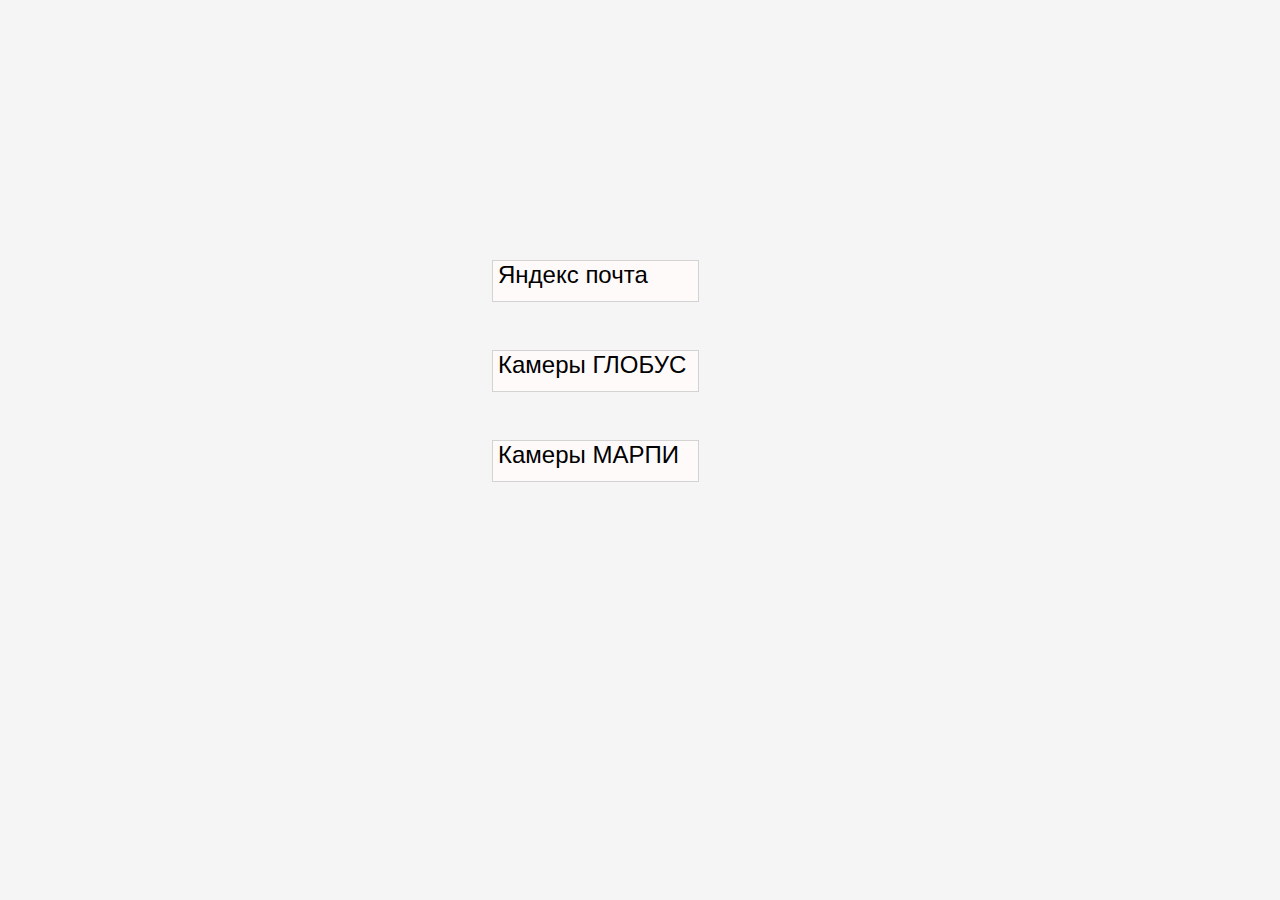
<file: __index.html>
<!DOCTYPE html>
<html>
 <head>
  <meta charset="utf-8">
  <title>marpi.ru</title>
  <style>
  a {
    color: #000000; /* Цвет обычной ссылки */ 
    text-decoration: none; /* Убираем подчеркивание у ссылок */
   }
   a:visited {
    color: #000000; /* Цвет посещённой ссылки */
   } 
   a:hover {
    color: #000000; /* Цвет ссылки при наведении на нее курсора мыши */  
    text-decoration: underline; /* Добавляем подчеркивание */
   }
   .center {
	   border: solid 1px #D3D3D3;
	   padding-left: 5px;
   background: #FFFAFA;
   font-family: Lucida Grande,Lucida Sans Unicode,Lucida Sans,Geneva,Verdana,sans-serif;  
   font-size: 24px;
    top: 50%; /* Отступ в процентах от верхнего края окна */
  left: 40%; /* Отступ в процентах от левого края окна */
  width: 200px; /* Ширина блока */
  height: 40px; /* Высота блока */
  position: absolute; /* Абсолютное позиционирование блока */
  margin-top: -100px; /* Отрицательный отступ от верхнего края страницы, должен равняться половине высоты блока со знаком минус */
  margin-left: -20px; /* Отрицательный отступ от левого края страницы, должен равняться половине высоты блока со знаком минус */
   }
       .ya {
	   	   border: solid 1px #D3D3D3;
		   	   padding-left: 5px;
   background: #FFFAFA;
   font-family: Lucida Grande,Lucida Sans Unicode,Lucida Sans,Geneva,Verdana,sans-serif;  
   font-size: 24px;
    top: 40%; /* Отступ в процентах от верхнего края окна */
  left: 40%; /* Отступ в процентах от левого края окна */
  width: 200px; /* Ширина блока */
  height: 40px; /* Высота блока */
  position: absolute; /* Абсолютное позиционирование блока */
  margin-top: -100px; /* Отрицательный отступ от верхнего края страницы, должен равняться половине высоты блока со знаком минус */
  margin-left: -20px; /* Отрицательный отступ от левого края страницы, должен равняться половине высоты блока со знаком минус */
   }
          .mpi {
	   border: solid 1px #D3D3D3;
	   	   padding-left: 5px;
   background: #FFFAFA;
   font-family: Lucida Grande,Lucida Sans Unicode,Lucida Sans,Geneva,Verdana,sans-serif;  
   font-size: 24px;
    top: 60%; /* Отступ в процентах от верхнего края окна */
  left: 40%; /* Отступ в процентах от левого края окна */
  width: 200px; /* Ширина блока */
  height: 40px; /* Высота блока */
  position: absolute; /* Абсолютное позиционирование блока */
  margin-top: -100px; /* Отрицательный отступ от верхнего края страницы, должен равняться половине высоты блока со знаком минус */
  margin-left: -20px; /* Отрицательный отступ от левого края страницы, должен равняться половине высоты блока со знаком минус */
   }
  </style>
 </head>
 <body bgcolor="#F5F5F5">
  <div class="center">
   <a href="http://78.36.2.34:81">Камеры ГЛОБУС</a>
  </div>
   <div class="ya">
   <a href="https://mail.yandex.ru/?pdd_domain=marpi.ru">Яндекс почта</a>
  </div>
  </div>
   <div class="mpi">
   <a href="http://78.36.1.194:81">Камеры МАРПИ</a>
  </div>
 </body>
</html>
</file>
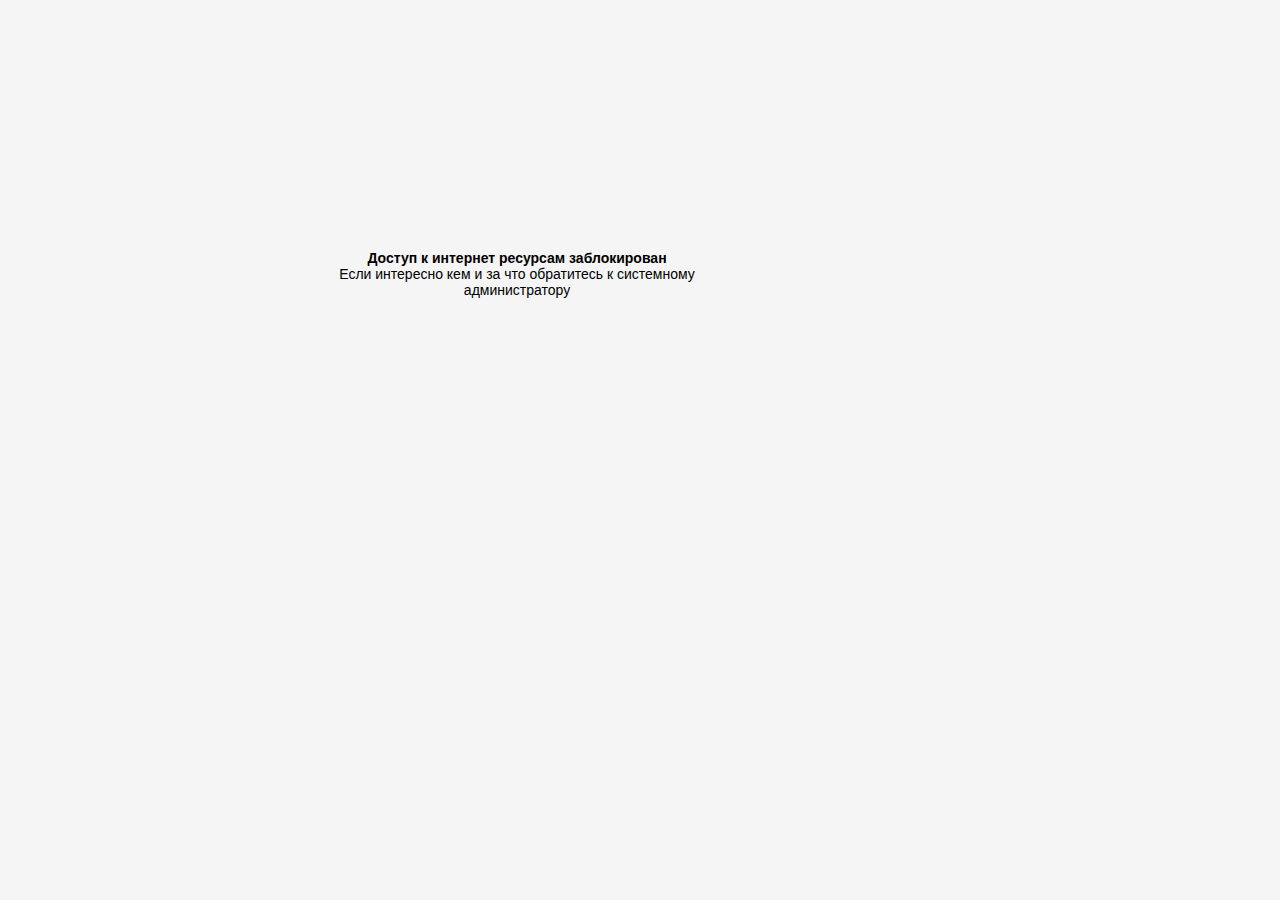
<file: block.html>
<!DOCTYPE html>
<html>
 <head>
  <meta charset="utf-8">
  <title>интернет кончился</title>
  <style>
   .center {
	   
	   padding-left: 5px;
   font-family: Lucida Grande,Lucida Sans Unicode,Lucida Sans,Geneva,Verdana,sans-serif;  
   font-size: 14px;
    top: 50%; /* Отступ в процентах от верхнего края окна */
  left: 40%; /* Отступ в процентах от левого края окна */
  width: 400px; /* Ширина блока */
  height: 400px; /* Высота блока */
  position: absolute; /* Абсолютное позиционирование блока */
  margin-top: -200px; /* Отрицательный отступ от верхнего края страницы, должен равняться половине высоты блока со знаком минус */
  margin-left: -200px; /* Отрицательный отступ от левого края страницы, должен равняться половине высоты блока со знаком минус */
   }
  </style>
 </head>
 <body bgcolor="#F5F5F5">
  <div class="center">
   <center><b>Доступ к интернет ресурсам заблокирован</b><br>
   Если интересно кем и за что обратитесь к системному администратору<br></center>
  </div>
 </body>
</html>
</file>
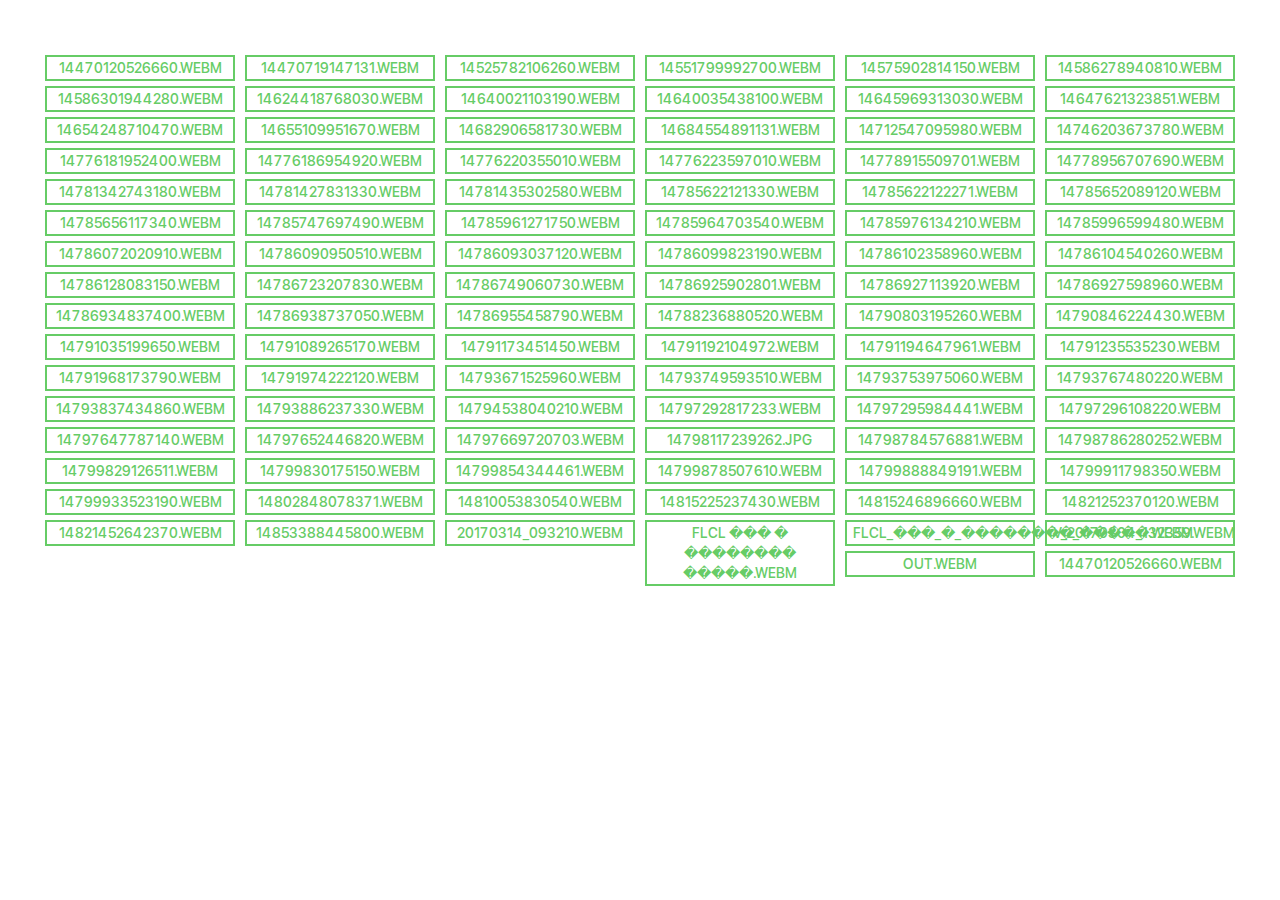
<file: dip.html>
<!DOCTYPE html>
<html lang="ru">
  <head>
    <meta charset="utf-8">
    <meta http-equiv="X-UA-Compatible" content="IE=edge">
    <meta name="viewport" content="width=device-width, initial-scale=1">
    <!-- The above 3 meta tags *must* come first in the head; any other head content must come *after* these tags -->
    <title>WebM-�� </title>

    <!-- Bootstrap -->
    <link href="css/bootstrap.min.css" rel="stylesheet">
    <link rel="stylesheet" href="css/style.css">
    <link rel="stylesheet" href="css/font-awesome.min.css">

    <!-- HTML5 shim and Respond.js for IE8 support of HTML5 elements and media queries -->
    <!-- WARNING: Respond.js doesn't work if you view the page via file:// -->
    <!--[if lt IE 9]>
      <script src="https://oss.maxcdn.com/html5shiv/3.7.2/html5shiv.min.js"></script>
      <script src="https://oss.maxcdn.com/respond/1.4.2/respond.min.js"></script>
    <![endif]-->
  </head>
  <body>

   <section id="main">
    <div class="container">

      <div class="row main_buttons">
      <div class="row">


			
			        	 <div class="col-md-2">
							<div class="row">
			        			<a href="#get_14470120526660.webm"><button id="cam3">14470120526660.webm</button></a>
			       			 </div>
			        	</div>
			        	
			        	 <div class="col-md-2">
							<div class="row">
			        			<a href="#get_14470719147131.webm"><button id="cam3">14470719147131.webm</button></a>
			       			 </div>
			        	</div>
			        	
			        	 <div class="col-md-2">
							<div class="row">
			        			<a href="#get_14525782106260.webm"><button id="cam3">14525782106260.webm</button></a>
			       			 </div>
			        	</div>
			        	
			        	 <div class="col-md-2">
							<div class="row">
			        			<a href="#get_14551799992700.webm"><button id="cam3">14551799992700.webm</button></a>
			       			 </div>
			        	</div>
			        	
			        	 <div class="col-md-2">
							<div class="row">
			        			<a href="#get_14575902814150.webm"><button id="cam3">14575902814150.webm</button></a>
			       			 </div>
			        	</div>
			        	
			        	 <div class="col-md-2">
							<div class="row">
			        			<a href="#get_14586278940810.webm"><button id="cam3">14586278940810.webm</button></a>
			       			 </div>
			        	</div>
			        	
			        	 <div class="col-md-2">
							<div class="row">
			        			<a href="#get_14586301944280.webm"><button id="cam3">14586301944280.webm</button></a>
			       			 </div>
			        	</div>
			        	
			        	 <div class="col-md-2">
							<div class="row">
			        			<a href="#get_14624418768030.webm"><button id="cam3">14624418768030.webm</button></a>
			       			 </div>
			        	</div>
			        	
			        	 <div class="col-md-2">
							<div class="row">
			        			<a href="#get_14640021103190.webm"><button id="cam3">14640021103190.webm</button></a>
			       			 </div>
			        	</div>
			        	
			        	 <div class="col-md-2">
							<div class="row">
			        			<a href="#get_14640035438100.webm"><button id="cam3">14640035438100.webm</button></a>
			       			 </div>
			        	</div>
			        	
			        	 <div class="col-md-2">
							<div class="row">
			        			<a href="#get_14645969313030.webm"><button id="cam3">14645969313030.webm</button></a>
			       			 </div>
			        	</div>
			        	
			        	 <div class="col-md-2">
							<div class="row">
			        			<a href="#get_14647621323851.webm"><button id="cam3">14647621323851.webm</button></a>
			       			 </div>
			        	</div>
			        	
			        	 <div class="col-md-2">
							<div class="row">
			        			<a href="#get_14654248710470.webm"><button id="cam3">14654248710470.webm</button></a>
			       			 </div>
			        	</div>
			        	
			        	 <div class="col-md-2">
							<div class="row">
			        			<a href="#get_14655109951670.webm"><button id="cam3">14655109951670.webm</button></a>
			       			 </div>
			        	</div>
			        	
			        	 <div class="col-md-2">
							<div class="row">
			        			<a href="#get_14682906581730.webm"><button id="cam3">14682906581730.webm</button></a>
			       			 </div>
			        	</div>
			        	
			        	 <div class="col-md-2">
							<div class="row">
			        			<a href="#get_14684554891131.webm"><button id="cam3">14684554891131.webm</button></a>
			       			 </div>
			        	</div>
			        	
			        	 <div class="col-md-2">
							<div class="row">
			        			<a href="#get_14712547095980.webm"><button id="cam3">14712547095980.webm</button></a>
			       			 </div>
			        	</div>
			        	
			        	 <div class="col-md-2">
							<div class="row">
			        			<a href="#get_14746203673780.webm"><button id="cam3">14746203673780.webm</button></a>
			       			 </div>
			        	</div>
			        	
			        	 <div class="col-md-2">
							<div class="row">
			        			<a href="#get_14776181952400.webm"><button id="cam3">14776181952400.webm</button></a>
			       			 </div>
			        	</div>
			        	
			        	 <div class="col-md-2">
							<div class="row">
			        			<a href="#get_14776186954920.webm"><button id="cam3">14776186954920.webm</button></a>
			       			 </div>
			        	</div>
			        	
			        	 <div class="col-md-2">
							<div class="row">
			        			<a href="#get_14776220355010.webm"><button id="cam3">14776220355010.webm</button></a>
			       			 </div>
			        	</div>
			        	
			        	 <div class="col-md-2">
							<div class="row">
			        			<a href="#get_14776223597010.webm"><button id="cam3">14776223597010.webm</button></a>
			       			 </div>
			        	</div>
			        	
			        	 <div class="col-md-2">
							<div class="row">
			        			<a href="#get_14778915509701.webm"><button id="cam3">14778915509701.webm</button></a>
			       			 </div>
			        	</div>
			        	
			        	 <div class="col-md-2">
							<div class="row">
			        			<a href="#get_14778956707690.webm"><button id="cam3">14778956707690.webm</button></a>
			       			 </div>
			        	</div>
			        	
			        	 <div class="col-md-2">
							<div class="row">
			        			<a href="#get_14781342743180.webm"><button id="cam3">14781342743180.webm</button></a>
			       			 </div>
			        	</div>
			        	
			        	 <div class="col-md-2">
							<div class="row">
			        			<a href="#get_14781427831330.webm"><button id="cam3">14781427831330.webm</button></a>
			       			 </div>
			        	</div>
			        	
			        	 <div class="col-md-2">
							<div class="row">
			        			<a href="#get_14781435302580.webm"><button id="cam3">14781435302580.webm</button></a>
			       			 </div>
			        	</div>
			        	
			        	 <div class="col-md-2">
							<div class="row">
			        			<a href="#get_14785622121330.webm"><button id="cam3">14785622121330.webm</button></a>
			       			 </div>
			        	</div>
			        	
			        	 <div class="col-md-2">
							<div class="row">
			        			<a href="#get_14785622122271.webm"><button id="cam3">14785622122271.webm</button></a>
			       			 </div>
			        	</div>
			        	
			        	 <div class="col-md-2">
							<div class="row">
			        			<a href="#get_14785652089120.webm"><button id="cam3">14785652089120.webm</button></a>
			       			 </div>
			        	</div>
			        	
			        	 <div class="col-md-2">
							<div class="row">
			        			<a href="#get_14785656117340.webm"><button id="cam3">14785656117340.webm</button></a>
			       			 </div>
			        	</div>
			        	
			        	 <div class="col-md-2">
							<div class="row">
			        			<a href="#get_14785747697490.webm"><button id="cam3">14785747697490.webm</button></a>
			       			 </div>
			        	</div>
			        	
			        	 <div class="col-md-2">
							<div class="row">
			        			<a href="#get_14785961271750.webm"><button id="cam3">14785961271750.webm</button></a>
			       			 </div>
			        	</div>
			        	
			        	 <div class="col-md-2">
							<div class="row">
			        			<a href="#get_14785964703540.webm"><button id="cam3">14785964703540.webm</button></a>
			       			 </div>
			        	</div>
			        	
			        	 <div class="col-md-2">
							<div class="row">
			        			<a href="#get_14785976134210.webm"><button id="cam3">14785976134210.webm</button></a>
			       			 </div>
			        	</div>
			        	
			        	 <div class="col-md-2">
							<div class="row">
			        			<a href="#get_14785996599480.webm"><button id="cam3">14785996599480.webm</button></a>
			       			 </div>
			        	</div>
			        	
			        	 <div class="col-md-2">
							<div class="row">
			        			<a href="#get_14786072020910.webm"><button id="cam3">14786072020910.webm</button></a>
			       			 </div>
			        	</div>
			        	
			        	 <div class="col-md-2">
							<div class="row">
			        			<a href="#get_14786090950510.webm"><button id="cam3">14786090950510.webm</button></a>
			       			 </div>
			        	</div>
			        	
			        	 <div class="col-md-2">
							<div class="row">
			        			<a href="#get_14786093037120.webm"><button id="cam3">14786093037120.webm</button></a>
			       			 </div>
			        	</div>
			        	
			        	 <div class="col-md-2">
							<div class="row">
			        			<a href="#get_14786099823190.webm"><button id="cam3">14786099823190.webm</button></a>
			       			 </div>
			        	</div>
			        	
			        	 <div class="col-md-2">
							<div class="row">
			        			<a href="#get_14786102358960.webm"><button id="cam3">14786102358960.webm</button></a>
			       			 </div>
			        	</div>
			        	
			        	 <div class="col-md-2">
							<div class="row">
			        			<a href="#get_14786104540260.webm"><button id="cam3">14786104540260.webm</button></a>
			       			 </div>
			        	</div>
			        	
			        	 <div class="col-md-2">
							<div class="row">
			        			<a href="#get_14786128083150.webm"><button id="cam3">14786128083150.webm</button></a>
			       			 </div>
			        	</div>
			        	
			        	 <div class="col-md-2">
							<div class="row">
			        			<a href="#get_14786723207830.webm"><button id="cam3">14786723207830.webm</button></a>
			       			 </div>
			        	</div>
			        	
			        	 <div class="col-md-2">
							<div class="row">
			        			<a href="#get_14786749060730.webm"><button id="cam3">14786749060730.webm</button></a>
			       			 </div>
			        	</div>
			        	
			        	 <div class="col-md-2">
							<div class="row">
			        			<a href="#get_14786925902801.webm"><button id="cam3">14786925902801.webm</button></a>
			       			 </div>
			        	</div>
			        	
			        	 <div class="col-md-2">
							<div class="row">
			        			<a href="#get_14786927113920.webm"><button id="cam3">14786927113920.webm</button></a>
			       			 </div>
			        	</div>
			        	
			        	 <div class="col-md-2">
							<div class="row">
			        			<a href="#get_14786927598960.webm"><button id="cam3">14786927598960.webm</button></a>
			       			 </div>
			        	</div>
			        	
			        	 <div class="col-md-2">
							<div class="row">
			        			<a href="#get_14786934837400.webm"><button id="cam3">14786934837400.webm</button></a>
			       			 </div>
			        	</div>
			        	
			        	 <div class="col-md-2">
							<div class="row">
			        			<a href="#get_14786938737050.webm"><button id="cam3">14786938737050.webm</button></a>
			       			 </div>
			        	</div>
			        	
			        	 <div class="col-md-2">
							<div class="row">
			        			<a href="#get_14786955458790.webm"><button id="cam3">14786955458790.webm</button></a>
			       			 </div>
			        	</div>
			        	
			        	 <div class="col-md-2">
							<div class="row">
			        			<a href="#get_14788236880520.webm"><button id="cam3">14788236880520.webm</button></a>
			       			 </div>
			        	</div>
			        	
			        	 <div class="col-md-2">
							<div class="row">
			        			<a href="#get_14790803195260.webm"><button id="cam3">14790803195260.webm</button></a>
			       			 </div>
			        	</div>
			        	
			        	 <div class="col-md-2">
							<div class="row">
			        			<a href="#get_14790846224430.webm"><button id="cam3">14790846224430.webm</button></a>
			       			 </div>
			        	</div>
			        	
			        	 <div class="col-md-2">
							<div class="row">
			        			<a href="#get_14791035199650.webm"><button id="cam3">14791035199650.webm</button></a>
			       			 </div>
			        	</div>
			        	
			        	 <div class="col-md-2">
							<div class="row">
			        			<a href="#get_14791089265170.webm"><button id="cam3">14791089265170.webm</button></a>
			       			 </div>
			        	</div>
			        	
			        	 <div class="col-md-2">
							<div class="row">
			        			<a href="#get_14791173451450.webm"><button id="cam3">14791173451450.webm</button></a>
			       			 </div>
			        	</div>
			        	
			        	 <div class="col-md-2">
							<div class="row">
			        			<a href="#get_14791192104972.webm"><button id="cam3">14791192104972.webm</button></a>
			       			 </div>
			        	</div>
			        	
			        	 <div class="col-md-2">
							<div class="row">
			        			<a href="#get_14791194647961.webm"><button id="cam3">14791194647961.webm</button></a>
			       			 </div>
			        	</div>
			        	
			        	 <div class="col-md-2">
							<div class="row">
			        			<a href="#get_14791235535230.webm"><button id="cam3">14791235535230.webm</button></a>
			       			 </div>
			        	</div>
			        	
			        	 <div class="col-md-2">
							<div class="row">
			        			<a href="#get_14791968173790.webm"><button id="cam3">14791968173790.webm</button></a>
			       			 </div>
			        	</div>
			        	
			        	 <div class="col-md-2">
							<div class="row">
			        			<a href="#get_14791974222120.webm"><button id="cam3">14791974222120.webm</button></a>
			       			 </div>
			        	</div>
			        	
			        	 <div class="col-md-2">
							<div class="row">
			        			<a href="#get_14793671525960.webm"><button id="cam3">14793671525960.webm</button></a>
			       			 </div>
			        	</div>
			        	
			        	 <div class="col-md-2">
							<div class="row">
			        			<a href="#get_14793749593510.webm"><button id="cam3">14793749593510.webm</button></a>
			       			 </div>
			        	</div>
			        	
			        	 <div class="col-md-2">
							<div class="row">
			        			<a href="#get_14793753975060.webm"><button id="cam3">14793753975060.webm</button></a>
			       			 </div>
			        	</div>
			        	
			        	 <div class="col-md-2">
							<div class="row">
			        			<a href="#get_14793767480220.webm"><button id="cam3">14793767480220.webm</button></a>
			       			 </div>
			        	</div>
			        	
			        	 <div class="col-md-2">
							<div class="row">
			        			<a href="#get_14793837434860.webm"><button id="cam3">14793837434860.webm</button></a>
			       			 </div>
			        	</div>
			        	
			        	 <div class="col-md-2">
							<div class="row">
			        			<a href="#get_14793886237330.webm"><button id="cam3">14793886237330.webm</button></a>
			       			 </div>
			        	</div>
			        	
			        	 <div class="col-md-2">
							<div class="row">
			        			<a href="#get_14794538040210.webm"><button id="cam3">14794538040210.webm</button></a>
			       			 </div>
			        	</div>
			        	
			        	 <div class="col-md-2">
							<div class="row">
			        			<a href="#get_14797292817233.webm"><button id="cam3">14797292817233.webm</button></a>
			       			 </div>
			        	</div>
			        	
			        	 <div class="col-md-2">
							<div class="row">
			        			<a href="#get_14797295984441.webm"><button id="cam3">14797295984441.webm</button></a>
			       			 </div>
			        	</div>
			        	
			        	 <div class="col-md-2">
							<div class="row">
			        			<a href="#get_14797296108220.webm"><button id="cam3">14797296108220.webm</button></a>
			       			 </div>
			        	</div>
			        	
			        	 <div class="col-md-2">
							<div class="row">
			        			<a href="#get_14797647787140.webm"><button id="cam3">14797647787140.webm</button></a>
			       			 </div>
			        	</div>
			        	
			        	 <div class="col-md-2">
							<div class="row">
			        			<a href="#get_14797652446820.webm"><button id="cam3">14797652446820.webm</button></a>
			       			 </div>
			        	</div>
			        	
			        	 <div class="col-md-2">
							<div class="row">
			        			<a href="#get_14797669720703.webm"><button id="cam3">14797669720703.webm</button></a>
			       			 </div>
			        	</div>
			        	
			        	 <div class="col-md-2">
							<div class="row">
			        			<a href="#get_14798117239262.jpg"><button id="cam3">14798117239262.jpg</button></a>
			       			 </div>
			        	</div>
			        	
			        	 <div class="col-md-2">
							<div class="row">
			        			<a href="#get_14798784576881.webm"><button id="cam3">14798784576881.webm</button></a>
			       			 </div>
			        	</div>
			        	
			        	 <div class="col-md-2">
							<div class="row">
			        			<a href="#get_14798786280252.webm"><button id="cam3">14798786280252.webm</button></a>
			       			 </div>
			        	</div>
			        	
			        	 <div class="col-md-2">
							<div class="row">
			        			<a href="#get_14799829126511.webm"><button id="cam3">14799829126511.webm</button></a>
			       			 </div>
			        	</div>
			        	
			        	 <div class="col-md-2">
							<div class="row">
			        			<a href="#get_14799830175150.webm"><button id="cam3">14799830175150.webm</button></a>
			       			 </div>
			        	</div>
			        	
			        	 <div class="col-md-2">
							<div class="row">
			        			<a href="#get_14799854344461.webm"><button id="cam3">14799854344461.webm</button></a>
			       			 </div>
			        	</div>
			        	
			        	 <div class="col-md-2">
							<div class="row">
			        			<a href="#get_14799878507610.webm"><button id="cam3">14799878507610.webm</button></a>
			       			 </div>
			        	</div>
			        	
			        	 <div class="col-md-2">
							<div class="row">
			        			<a href="#get_14799888849191.webm"><button id="cam3">14799888849191.webm</button></a>
			       			 </div>
			        	</div>
			        	
			        	 <div class="col-md-2">
							<div class="row">
			        			<a href="#get_14799911798350.webm"><button id="cam3">14799911798350.webm</button></a>
			       			 </div>
			        	</div>
			        	
			        	 <div class="col-md-2">
							<div class="row">
			        			<a href="#get_14799933523190.webm"><button id="cam3">14799933523190.webm</button></a>
			       			 </div>
			        	</div>
			        	
			        	 <div class="col-md-2">
							<div class="row">
			        			<a href="#get_14802848078371.webm"><button id="cam3">14802848078371.webm</button></a>
			       			 </div>
			        	</div>
			        	
			        	 <div class="col-md-2">
							<div class="row">
			        			<a href="#get_14810053830540.webm"><button id="cam3">14810053830540.webm</button></a>
			       			 </div>
			        	</div>
			        	
			        	 <div class="col-md-2">
							<div class="row">
			        			<a href="#get_14815225237430.webm"><button id="cam3">14815225237430.webm</button></a>
			       			 </div>
			        	</div>
			        	
			        	 <div class="col-md-2">
							<div class="row">
			        			<a href="#get_14815246896660.webm"><button id="cam3">14815246896660.webm</button></a>
			       			 </div>
			        	</div>
			        	
			        	 <div class="col-md-2">
							<div class="row">
			        			<a href="#get_14821252370120.webm"><button id="cam3">14821252370120.webm</button></a>
			       			 </div>
			        	</div>
			        	
			        	 <div class="col-md-2">
							<div class="row">
			        			<a href="#get_14821452642370.webm"><button id="cam3">14821452642370.webm</button></a>
			       			 </div>
			        	</div>
			        	
			        	 <div class="col-md-2">
							<div class="row">
			        			<a href="#get_14853388445800.webm"><button id="cam3">14853388445800.webm</button></a>
			       			 </div>
			        	</div>
			        	
			        	 <div class="col-md-2">
							<div class="row">
			        			<a href="#get_20170314_093210.webm"><button id="cam3">20170314_093210.webm</button></a>
			       			 </div>
			        	</div>
			        	
			        	 <div class="col-md-2">
							<div class="row">
			        			<a href="#get_FLCL ��� � �������� �����.webm"><button id="cam3">FLCL ��� � �������� �����.webm</button></a>
			       			 </div>
			        	</div>
			        	
			        	 <div class="col-md-2">
							<div class="row">
			        			<a href="#get_FLCL_���_�_��������_�����.webm"><button id="cam3">FLCL_���_�_��������_�����.webm</button></a>
			       			 </div>
			        	</div>
			        	
			        	 <div class="col-md-2">
							<div class="row">
			        			<a href="#get_V_20170304_132359.webm"><button id="cam3">V_20170304_132359.webm</button></a>
			       			 </div>
			        	</div>
			        	
			        	 <div class="col-md-2">
							<div class="row">
			        			<a href="#get_out.webm"><button id="cam3">out.webm</button></a>
			       			 </div>
			        	</div>
			        	 

						        	 <div class="col-md-2">
							<div class="row">
			        			<a href="#get_14470120526660.webm"><button id="cam3">14470120526660.webm</button></a>
			       			 </div>
			        	</div>

			        	
      </div>

    </div>
  </section>




			

       <div class="modal fade" id="get_14470120526660.webm" tabindex="-1" role="dialog" aria-labelledby="myModalLabel" aria-hidden="true">
          <div class="modal-dialog modal-sm">
            <div class="modal-content">
              <div class="modal-header">
                <button type="button" class="close" data-dismiss="modal" aria-hidden="true">&times;</button>
              </div>
              <div class="modal-body text-center">
               <div class="row">
                <div class="header_modal">
                 <h4>������� �����c,<br>������ ���� ������</h4>
                </div>                 
               </div>
               <div class="row">
                 <form action="send.php" method="post">
                 <div class="col-xs-12">
                   <input type="text" name="name" required placeholder="���..." class="form-control form-input">
                  </div>
                  <div class="col-xs-12">
                    <input type="text" name="phone" required placeholder="�������..." class="form-control form-input">
                  </div>
                  <div class="col-xs-12">
                     <textarea name="what" placeholder="��� ������..." id="" cols="30" rows="5"></textarea>
                  </div>
                  <div class="col-xs-12"><button type="submit">������ ������</button></div>
                 </form>
               </div>
              </div>
            </div>
          </div>
        </div>
			        	

       <div class="modal fade" id="get_14470719147131.webm" tabindex="-1" role="dialog" aria-labelledby="myModalLabel" aria-hidden="true">
          <div class="modal-dialog modal-sm">
            <div class="modal-content">
              <div class="modal-header">
                <button type="button" class="close" data-dismiss="modal" aria-hidden="true">&times;</button>
              </div>
              <div class="modal-body text-center">
               <div class="row">
                <div class="header_modal">
                 <h4>������� �����c,<br>������ ���� ������</h4>
                </div>                 
               </div>
               <div class="row">
                 <form action="send.php" method="post">
                 <div class="col-xs-12">
                   <input type="text" name="name" required placeholder="���..." class="form-control form-input">
                  </div>
                  <div class="col-xs-12">
                    <input type="text" name="phone" required placeholder="�������..." class="form-control form-input">
                  </div>
                  <div class="col-xs-12">
                     <textarea name="what" placeholder="��� ������..." id="" cols="30" rows="5"></textarea>
                  </div>
                  <div class="col-xs-12"><button type="submit">������ ������</button></div>
                 </form>
               </div>
              </div>
            </div>
          </div>
        </div>
			        	

       <div class="modal fade" id="get_14525782106260.webm" tabindex="-1" role="dialog" aria-labelledby="myModalLabel" aria-hidden="true">
          <div class="modal-dialog modal-sm">
            <div class="modal-content">
              <div class="modal-header">
                <button type="button" class="close" data-dismiss="modal" aria-hidden="true">&times;</button>
              </div>
              <div class="modal-body text-center">
               <div class="row">
                <div class="header_modal">
                 <h4>������� �����c,<br>������ ���� ������</h4>
                </div>                 
               </div>
               <div class="row">
                 <form action="send.php" method="post">
                 <div class="col-xs-12">
                   <input type="text" name="name" required placeholder="���..." class="form-control form-input">
                  </div>
                  <div class="col-xs-12">
                    <input type="text" name="phone" required placeholder="�������..." class="form-control form-input">
                  </div>
                  <div class="col-xs-12">
                     <textarea name="what" placeholder="��� ������..." id="" cols="30" rows="5"></textarea>
                  </div>
                  <div class="col-xs-12"><button type="submit">������ ������</button></div>
                 </form>
               </div>
              </div>
            </div>
          </div>
        </div>
			        	

       <div class="modal fade" id="get_14551799992700.webm" tabindex="-1" role="dialog" aria-labelledby="myModalLabel" aria-hidden="true">
          <div class="modal-dialog modal-sm">
            <div class="modal-content">
              <div class="modal-header">
                <button type="button" class="close" data-dismiss="modal" aria-hidden="true">&times;</button>
              </div>
              <div class="modal-body text-center">
               <div class="row">
                <div class="header_modal">
                 <h4>������� �����c,<br>������ ���� ������</h4>
                </div>                 
               </div>
               <div class="row">
                 <form action="send.php" method="post">
                 <div class="col-xs-12">
                   <input type="text" name="name" required placeholder="���..." class="form-control form-input">
                  </div>
                  <div class="col-xs-12">
                    <input type="text" name="phone" required placeholder="�������..." class="form-control form-input">
                  </div>
                  <div class="col-xs-12">
                     <textarea name="what" placeholder="��� ������..." id="" cols="30" rows="5"></textarea>
                  </div>
                  <div class="col-xs-12"><button type="submit">������ ������</button></div>
                 </form>
               </div>
              </div>
            </div>
          </div>
        </div>
			        	

       <div class="modal fade" id="get_14575902814150.webm" tabindex="-1" role="dialog" aria-labelledby="myModalLabel" aria-hidden="true">
          <div class="modal-dialog modal-sm">
            <div class="modal-content">
              <div class="modal-header">
                <button type="button" class="close" data-dismiss="modal" aria-hidden="true">&times;</button>
              </div>
              <div class="modal-body text-center">
               <div class="row">
                <div class="header_modal">
                 <h4>������� �����c,<br>������ ���� ������</h4>
                </div>                 
               </div>
               <div class="row">
                 <form action="send.php" method="post">
                 <div class="col-xs-12">
                   <input type="text" name="name" required placeholder="���..." class="form-control form-input">
                  </div>
                  <div class="col-xs-12">
                    <input type="text" name="phone" required placeholder="�������..." class="form-control form-input">
                  </div>
                  <div class="col-xs-12">
                     <textarea name="what" placeholder="��� ������..." id="" cols="30" rows="5"></textarea>
                  </div>
                  <div class="col-xs-12"><button type="submit">������ ������</button></div>
                 </form>
               </div>
              </div>
            </div>
          </div>
        </div>
			        	

       <div class="modal fade" id="get_14586278940810.webm" tabindex="-1" role="dialog" aria-labelledby="myModalLabel" aria-hidden="true">
          <div class="modal-dialog modal-sm">
            <div class="modal-content">
              <div class="modal-header">
                <button type="button" class="close" data-dismiss="modal" aria-hidden="true">&times;</button>
              </div>
              <div class="modal-body text-center">
               <div class="row">
                <div class="header_modal">
                 <h4>������� �����c,<br>������ ���� ������</h4>
                </div>                 
               </div>
               <div class="row">
                 <form action="send.php" method="post">
                 <div class="col-xs-12">
                   <input type="text" name="name" required placeholder="���..." class="form-control form-input">
                  </div>
                  <div class="col-xs-12">
                    <input type="text" name="phone" required placeholder="�������..." class="form-control form-input">
                  </div>
                  <div class="col-xs-12">
                     <textarea name="what" placeholder="��� ������..." id="" cols="30" rows="5"></textarea>
                  </div>
                  <div class="col-xs-12"><button type="submit">������ ������</button></div>
                 </form>
               </div>
              </div>
            </div>
          </div>
        </div>
			        	

       <div class="modal fade" id="get_14586301944280.webm" tabindex="-1" role="dialog" aria-labelledby="myModalLabel" aria-hidden="true">
          <div class="modal-dialog modal-sm">
            <div class="modal-content">
              <div class="modal-header">
                <button type="button" class="close" data-dismiss="modal" aria-hidden="true">&times;</button>
              </div>
              <div class="modal-body text-center">
               <div class="row">
                <div class="header_modal">
                 <h4>������� �����c,<br>������ ���� ������</h4>
                </div>                 
               </div>
               <div class="row">
                 <form action="send.php" method="post">
                 <div class="col-xs-12">
                   <input type="text" name="name" required placeholder="���..." class="form-control form-input">
                  </div>
                  <div class="col-xs-12">
                    <input type="text" name="phone" required placeholder="�������..." class="form-control form-input">
                  </div>
                  <div class="col-xs-12">
                     <textarea name="what" placeholder="��� ������..." id="" cols="30" rows="5"></textarea>
                  </div>
                  <div class="col-xs-12"><button type="submit">������ ������</button></div>
                 </form>
               </div>
              </div>
            </div>
          </div>
        </div>
			        	

       <div class="modal fade" id="get_14624418768030.webm" tabindex="-1" role="dialog" aria-labelledby="myModalLabel" aria-hidden="true">
          <div class="modal-dialog modal-sm">
            <div class="modal-content">
              <div class="modal-header">
                <button type="button" class="close" data-dismiss="modal" aria-hidden="true">&times;</button>
              </div>
              <div class="modal-body text-center">
               <div class="row">
                <div class="header_modal">
                 <h4>������� �����c,<br>������ ���� ������</h4>
                </div>                 
               </div>
               <div class="row">
                 <form action="send.php" method="post">
                 <div class="col-xs-12">
                   <input type="text" name="name" required placeholder="���..." class="form-control form-input">
                  </div>
                  <div class="col-xs-12">
                    <input type="text" name="phone" required placeholder="�������..." class="form-control form-input">
                  </div>
                  <div class="col-xs-12">
                     <textarea name="what" placeholder="��� ������..." id="" cols="30" rows="5"></textarea>
                  </div>
                  <div class="col-xs-12"><button type="submit">������ ������</button></div>
                 </form>
               </div>
              </div>
            </div>
          </div>
        </div>
			        	

       <div class="modal fade" id="get_14640021103190.webm" tabindex="-1" role="dialog" aria-labelledby="myModalLabel" aria-hidden="true">
          <div class="modal-dialog modal-sm">
            <div class="modal-content">
              <div class="modal-header">
                <button type="button" class="close" data-dismiss="modal" aria-hidden="true">&times;</button>
              </div>
              <div class="modal-body text-center">
               <div class="row">
                <div class="header_modal">
                 <h4>������� �����c,<br>������ ���� ������</h4>
                </div>                 
               </div>
               <div class="row">
                 <form action="send.php" method="post">
                 <div class="col-xs-12">
                   <input type="text" name="name" required placeholder="���..." class="form-control form-input">
                  </div>
                  <div class="col-xs-12">
                    <input type="text" name="phone" required placeholder="�������..." class="form-control form-input">
                  </div>
                  <div class="col-xs-12">
                     <textarea name="what" placeholder="��� ������..." id="" cols="30" rows="5"></textarea>
                  </div>
                  <div class="col-xs-12"><button type="submit">������ ������</button></div>
                 </form>
               </div>
              </div>
            </div>
          </div>
        </div>
			        	

       <div class="modal fade" id="get_14640035438100.webm" tabindex="-1" role="dialog" aria-labelledby="myModalLabel" aria-hidden="true">
          <div class="modal-dialog modal-sm">
            <div class="modal-content">
              <div class="modal-header">
                <button type="button" class="close" data-dismiss="modal" aria-hidden="true">&times;</button>
              </div>
              <div class="modal-body text-center">
               <div class="row">
                <div class="header_modal">
                 <h4>������� �����c,<br>������ ���� ������</h4>
                </div>                 
               </div>
               <div class="row">
                 <form action="send.php" method="post">
                 <div class="col-xs-12">
                   <input type="text" name="name" required placeholder="���..." class="form-control form-input">
                  </div>
                  <div class="col-xs-12">
                    <input type="text" name="phone" required placeholder="�������..." class="form-control form-input">
                  </div>
                  <div class="col-xs-12">
                     <textarea name="what" placeholder="��� ������..." id="" cols="30" rows="5"></textarea>
                  </div>
                  <div class="col-xs-12"><button type="submit">������ ������</button></div>
                 </form>
               </div>
              </div>
            </div>
          </div>
        </div>
			        	

       <div class="modal fade" id="get_14645969313030.webm" tabindex="-1" role="dialog" aria-labelledby="myModalLabel" aria-hidden="true">
          <div class="modal-dialog modal-sm">
            <div class="modal-content">
              <div class="modal-header">
                <button type="button" class="close" data-dismiss="modal" aria-hidden="true">&times;</button>
              </div>
              <div class="modal-body text-center">
               <div class="row">
                <div class="header_modal">
                 <h4>������� �����c,<br>������ ���� ������</h4>
                </div>                 
               </div>
               <div class="row">
                 <form action="send.php" method="post">
                 <div class="col-xs-12">
                   <input type="text" name="name" required placeholder="���..." class="form-control form-input">
                  </div>
                  <div class="col-xs-12">
                    <input type="text" name="phone" required placeholder="�������..." class="form-control form-input">
                  </div>
                  <div class="col-xs-12">
                     <textarea name="what" placeholder="��� ������..." id="" cols="30" rows="5"></textarea>
                  </div>
                  <div class="col-xs-12"><button type="submit">������ ������</button></div>
                 </form>
               </div>
              </div>
            </div>
          </div>
        </div>
			        	

       <div class="modal fade" id="get_14647621323851.webm" tabindex="-1" role="dialog" aria-labelledby="myModalLabel" aria-hidden="true">
          <div class="modal-dialog modal-sm">
            <div class="modal-content">
              <div class="modal-header">
                <button type="button" class="close" data-dismiss="modal" aria-hidden="true">&times;</button>
              </div>
              <div class="modal-body text-center">
               <div class="row">
                <div class="header_modal">
                 <h4>������� �����c,<br>������ ���� ������</h4>
                </div>                 
               </div>
               <div class="row">
                 <form action="send.php" method="post">
                 <div class="col-xs-12">
                   <input type="text" name="name" required placeholder="���..." class="form-control form-input">
                  </div>
                  <div class="col-xs-12">
                    <input type="text" name="phone" required placeholder="�������..." class="form-control form-input">
                  </div>
                  <div class="col-xs-12">
                     <textarea name="what" placeholder="��� ������..." id="" cols="30" rows="5"></textarea>
                  </div>
                  <div class="col-xs-12"><button type="submit">������ ������</button></div>
                 </form>
               </div>
              </div>
            </div>
          </div>
        </div>
			        	

       <div class="modal fade" id="get_14654248710470.webm" tabindex="-1" role="dialog" aria-labelledby="myModalLabel" aria-hidden="true">
          <div class="modal-dialog modal-sm">
            <div class="modal-content">
              <div class="modal-header">
                <button type="button" class="close" data-dismiss="modal" aria-hidden="true">&times;</button>
              </div>
              <div class="modal-body text-center">
               <div class="row">
                <div class="header_modal">
                 <h4>������� �����c,<br>������ ���� ������</h4>
                </div>                 
               </div>
               <div class="row">
                 <form action="send.php" method="post">
                 <div class="col-xs-12">
                   <input type="text" name="name" required placeholder="���..." class="form-control form-input">
                  </div>
                  <div class="col-xs-12">
                    <input type="text" name="phone" required placeholder="�������..." class="form-control form-input">
                  </div>
                  <div class="col-xs-12">
                     <textarea name="what" placeholder="��� ������..." id="" cols="30" rows="5"></textarea>
                  </div>
                  <div class="col-xs-12"><button type="submit">������ ������</button></div>
                 </form>
               </div>
              </div>
            </div>
          </div>
        </div>
			        	

       <div class="modal fade" id="get_14655109951670.webm" tabindex="-1" role="dialog" aria-labelledby="myModalLabel" aria-hidden="true">
          <div class="modal-dialog modal-sm">
            <div class="modal-content">
              <div class="modal-header">
                <button type="button" class="close" data-dismiss="modal" aria-hidden="true">&times;</button>
              </div>
              <div class="modal-body text-center">
               <div class="row">
                <div class="header_modal">
                 <h4>������� �����c,<br>������ ���� ������</h4>
                </div>                 
               </div>
               <div class="row">
                 <form action="send.php" method="post">
                 <div class="col-xs-12">
                   <input type="text" name="name" required placeholder="���..." class="form-control form-input">
                  </div>
                  <div class="col-xs-12">
                    <input type="text" name="phone" required placeholder="�������..." class="form-control form-input">
                  </div>
                  <div class="col-xs-12">
                     <textarea name="what" placeholder="��� ������..." id="" cols="30" rows="5"></textarea>
                  </div>
                  <div class="col-xs-12"><button type="submit">������ ������</button></div>
                 </form>
               </div>
              </div>
            </div>
          </div>
        </div>
			        	

       <div class="modal fade" id="get_14682906581730.webm" tabindex="-1" role="dialog" aria-labelledby="myModalLabel" aria-hidden="true">
          <div class="modal-dialog modal-sm">
            <div class="modal-content">
              <div class="modal-header">
                <button type="button" class="close" data-dismiss="modal" aria-hidden="true">&times;</button>
              </div>
              <div class="modal-body text-center">
               <div class="row">
                <div class="header_modal">
                 <h4>������� �����c,<br>������ ���� ������</h4>
                </div>                 
               </div>
               <div class="row">
                 <form action="send.php" method="post">
                 <div class="col-xs-12">
                   <input type="text" name="name" required placeholder="���..." class="form-control form-input">
                  </div>
                  <div class="col-xs-12">
                    <input type="text" name="phone" required placeholder="�������..." class="form-control form-input">
                  </div>
                  <div class="col-xs-12">
                     <textarea name="what" placeholder="��� ������..." id="" cols="30" rows="5"></textarea>
                  </div>
                  <div class="col-xs-12"><button type="submit">������ ������</button></div>
                 </form>
               </div>
              </div>
            </div>
          </div>
        </div>
			        	

       <div class="modal fade" id="get_14684554891131.webm" tabindex="-1" role="dialog" aria-labelledby="myModalLabel" aria-hidden="true">
          <div class="modal-dialog modal-sm">
            <div class="modal-content">
              <div class="modal-header">
                <button type="button" class="close" data-dismiss="modal" aria-hidden="true">&times;</button>
              </div>
              <div class="modal-body text-center">
               <div class="row">
                <div class="header_modal">
                 <h4>������� �����c,<br>������ ���� ������</h4>
                </div>                 
               </div>
               <div class="row">
                 <form action="send.php" method="post">
                 <div class="col-xs-12">
                   <input type="text" name="name" required placeholder="���..." class="form-control form-input">
                  </div>
                  <div class="col-xs-12">
                    <input type="text" name="phone" required placeholder="�������..." class="form-control form-input">
                  </div>
                  <div class="col-xs-12">
                     <textarea name="what" placeholder="��� ������..." id="" cols="30" rows="5"></textarea>
                  </div>
                  <div class="col-xs-12"><button type="submit">������ ������</button></div>
                 </form>
               </div>
              </div>
            </div>
          </div>
        </div>
			        	

       <div class="modal fade" id="get_14712547095980.webm" tabindex="-1" role="dialog" aria-labelledby="myModalLabel" aria-hidden="true">
          <div class="modal-dialog modal-sm">
            <div class="modal-content">
              <div class="modal-header">
                <button type="button" class="close" data-dismiss="modal" aria-hidden="true">&times;</button>
              </div>
              <div class="modal-body text-center">
               <div class="row">
                <div class="header_modal">
                 <h4>������� �����c,<br>������ ���� ������</h4>
                </div>                 
               </div>
               <div class="row">
                 <form action="send.php" method="post">
                 <div class="col-xs-12">
                   <input type="text" name="name" required placeholder="���..." class="form-control form-input">
                  </div>
                  <div class="col-xs-12">
                    <input type="text" name="phone" required placeholder="�������..." class="form-control form-input">
                  </div>
                  <div class="col-xs-12">
                     <textarea name="what" placeholder="��� ������..." id="" cols="30" rows="5"></textarea>
                  </div>
                  <div class="col-xs-12"><button type="submit">������ ������</button></div>
                 </form>
               </div>
              </div>
            </div>
          </div>
        </div>
			        	

       <div class="modal fade" id="get_14746203673780.webm" tabindex="-1" role="dialog" aria-labelledby="myModalLabel" aria-hidden="true">
          <div class="modal-dialog modal-sm">
            <div class="modal-content">
              <div class="modal-header">
                <button type="button" class="close" data-dismiss="modal" aria-hidden="true">&times;</button>
              </div>
              <div class="modal-body text-center">
               <div class="row">
                <div class="header_modal">
                 <h4>������� �����c,<br>������ ���� ������</h4>
                </div>                 
               </div>
               <div class="row">
                 <form action="send.php" method="post">
                 <div class="col-xs-12">
                   <input type="text" name="name" required placeholder="���..." class="form-control form-input">
                  </div>
                  <div class="col-xs-12">
                    <input type="text" name="phone" required placeholder="�������..." class="form-control form-input">
                  </div>
                  <div class="col-xs-12">
                     <textarea name="what" placeholder="��� ������..." id="" cols="30" rows="5"></textarea>
                  </div>
                  <div class="col-xs-12"><button type="submit">������ ������</button></div>
                 </form>
               </div>
              </div>
            </div>
          </div>
        </div>
			        	

       <div class="modal fade" id="get_14776181952400.webm" tabindex="-1" role="dialog" aria-labelledby="myModalLabel" aria-hidden="true">
          <div class="modal-dialog modal-sm">
            <div class="modal-content">
              <div class="modal-header">
                <button type="button" class="close" data-dismiss="modal" aria-hidden="true">&times;</button>
              </div>
              <div class="modal-body text-center">
               <div class="row">
                <div class="header_modal">
                 <h4>������� �����c,<br>������ ���� ������</h4>
                </div>                 
               </div>
               <div class="row">
                 <form action="send.php" method="post">
                 <div class="col-xs-12">
                   <input type="text" name="name" required placeholder="���..." class="form-control form-input">
                  </div>
                  <div class="col-xs-12">
                    <input type="text" name="phone" required placeholder="�������..." class="form-control form-input">
                  </div>
                  <div class="col-xs-12">
                     <textarea name="what" placeholder="��� ������..." id="" cols="30" rows="5"></textarea>
                  </div>
                  <div class="col-xs-12"><button type="submit">������ ������</button></div>
                 </form>
               </div>
              </div>
            </div>
          </div>
        </div>
			        	

       <div class="modal fade" id="get_14776186954920.webm" tabindex="-1" role="dialog" aria-labelledby="myModalLabel" aria-hidden="true">
          <div class="modal-dialog modal-sm">
            <div class="modal-content">
              <div class="modal-header">
                <button type="button" class="close" data-dismiss="modal" aria-hidden="true">&times;</button>
              </div>
              <div class="modal-body text-center">
               <div class="row">
                <div class="header_modal">
                 <h4>������� �����c,<br>������ ���� ������</h4>
                </div>                 
               </div>
               <div class="row">
                 <form action="send.php" method="post">
                 <div class="col-xs-12">
                   <input type="text" name="name" required placeholder="���..." class="form-control form-input">
                  </div>
                  <div class="col-xs-12">
                    <input type="text" name="phone" required placeholder="�������..." class="form-control form-input">
                  </div>
                  <div class="col-xs-12">
                     <textarea name="what" placeholder="��� ������..." id="" cols="30" rows="5"></textarea>
                  </div>
                  <div class="col-xs-12"><button type="submit">������ ������</button></div>
                 </form>
               </div>
              </div>
            </div>
          </div>
        </div>
			        	

       <div class="modal fade" id="get_14776220355010.webm" tabindex="-1" role="dialog" aria-labelledby="myModalLabel" aria-hidden="true">
          <div class="modal-dialog modal-sm">
            <div class="modal-content">
              <div class="modal-header">
                <button type="button" class="close" data-dismiss="modal" aria-hidden="true">&times;</button>
              </div>
              <div class="modal-body text-center">
               <div class="row">
                <div class="header_modal">
                 <h4>������� �����c,<br>������ ���� ������</h4>
                </div>                 
               </div>
               <div class="row">
                 <form action="send.php" method="post">
                 <div class="col-xs-12">
                   <input type="text" name="name" required placeholder="���..." class="form-control form-input">
                  </div>
                  <div class="col-xs-12">
                    <input type="text" name="phone" required placeholder="�������..." class="form-control form-input">
                  </div>
                  <div class="col-xs-12">
                     <textarea name="what" placeholder="��� ������..." id="" cols="30" rows="5"></textarea>
                  </div>
                  <div class="col-xs-12"><button type="submit">������ ������</button></div>
                 </form>
               </div>
              </div>
            </div>
          </div>
        </div>
			        	

       <div class="modal fade" id="get_14776223597010.webm" tabindex="-1" role="dialog" aria-labelledby="myModalLabel" aria-hidden="true">
          <div class="modal-dialog modal-sm">
            <div class="modal-content">
              <div class="modal-header">
                <button type="button" class="close" data-dismiss="modal" aria-hidden="true">&times;</button>
              </div>
              <div class="modal-body text-center">
               <div class="row">
                <div class="header_modal">
                 <h4>������� �����c,<br>������ ���� ������</h4>
                </div>                 
               </div>
               <div class="row">
                 <form action="send.php" method="post">
                 <div class="col-xs-12">
                   <input type="text" name="name" required placeholder="���..." class="form-control form-input">
                  </div>
                  <div class="col-xs-12">
                    <input type="text" name="phone" required placeholder="�������..." class="form-control form-input">
                  </div>
                  <div class="col-xs-12">
                     <textarea name="what" placeholder="��� ������..." id="" cols="30" rows="5"></textarea>
                  </div>
                  <div class="col-xs-12"><button type="submit">������ ������</button></div>
                 </form>
               </div>
              </div>
            </div>
          </div>
        </div>
			        	

       <div class="modal fade" id="get_14778915509701.webm" tabindex="-1" role="dialog" aria-labelledby="myModalLabel" aria-hidden="true">
          <div class="modal-dialog modal-sm">
            <div class="modal-content">
              <div class="modal-header">
                <button type="button" class="close" data-dismiss="modal" aria-hidden="true">&times;</button>
              </div>
              <div class="modal-body text-center">
               <div class="row">
                <div class="header_modal">
                 <h4>������� �����c,<br>������ ���� ������</h4>
                </div>                 
               </div>
               <div class="row">
                 <form action="send.php" method="post">
                 <div class="col-xs-12">
                   <input type="text" name="name" required placeholder="���..." class="form-control form-input">
                  </div>
                  <div class="col-xs-12">
                    <input type="text" name="phone" required placeholder="�������..." class="form-control form-input">
                  </div>
                  <div class="col-xs-12">
                     <textarea name="what" placeholder="��� ������..." id="" cols="30" rows="5"></textarea>
                  </div>
                  <div class="col-xs-12"><button type="submit">������ ������</button></div>
                 </form>
               </div>
              </div>
            </div>
          </div>
        </div>
			        	

       <div class="modal fade" id="get_14778956707690.webm" tabindex="-1" role="dialog" aria-labelledby="myModalLabel" aria-hidden="true">
          <div class="modal-dialog modal-sm">
            <div class="modal-content">
              <div class="modal-header">
                <button type="button" class="close" data-dismiss="modal" aria-hidden="true">&times;</button>
              </div>
              <div class="modal-body text-center">
               <div class="row">
                <div class="header_modal">
                 <h4>������� �����c,<br>������ ���� ������</h4>
                </div>                 
               </div>
               <div class="row">
                 <form action="send.php" method="post">
                 <div class="col-xs-12">
                   <input type="text" name="name" required placeholder="���..." class="form-control form-input">
                  </div>
                  <div class="col-xs-12">
                    <input type="text" name="phone" required placeholder="�������..." class="form-control form-input">
                  </div>
                  <div class="col-xs-12">
                     <textarea name="what" placeholder="��� ������..." id="" cols="30" rows="5"></textarea>
                  </div>
                  <div class="col-xs-12"><button type="submit">������ ������</button></div>
                 </form>
               </div>
              </div>
            </div>
          </div>
        </div>
			        	

       <div class="modal fade" id="get_14781342743180.webm" tabindex="-1" role="dialog" aria-labelledby="myModalLabel" aria-hidden="true">
          <div class="modal-dialog modal-sm">
            <div class="modal-content">
              <div class="modal-header">
                <button type="button" class="close" data-dismiss="modal" aria-hidden="true">&times;</button>
              </div>
              <div class="modal-body text-center">
               <div class="row">
                <div class="header_modal">
                 <h4>������� �����c,<br>������ ���� ������</h4>
                </div>                 
               </div>
               <div class="row">
                 <form action="send.php" method="post">
                 <div class="col-xs-12">
                   <input type="text" name="name" required placeholder="���..." class="form-control form-input">
                  </div>
                  <div class="col-xs-12">
                    <input type="text" name="phone" required placeholder="�������..." class="form-control form-input">
                  </div>
                  <div class="col-xs-12">
                     <textarea name="what" placeholder="��� ������..." id="" cols="30" rows="5"></textarea>
                  </div>
                  <div class="col-xs-12"><button type="submit">������ ������</button></div>
                 </form>
               </div>
              </div>
            </div>
          </div>
        </div>
			        	

       <div class="modal fade" id="get_14781427831330.webm" tabindex="-1" role="dialog" aria-labelledby="myModalLabel" aria-hidden="true">
          <div class="modal-dialog modal-sm">
            <div class="modal-content">
              <div class="modal-header">
                <button type="button" class="close" data-dismiss="modal" aria-hidden="true">&times;</button>
              </div>
              <div class="modal-body text-center">
               <div class="row">
                <div class="header_modal">
                 <h4>������� �����c,<br>������ ���� ������</h4>
                </div>                 
               </div>
               <div class="row">
                 <form action="send.php" method="post">
                 <div class="col-xs-12">
                   <input type="text" name="name" required placeholder="���..." class="form-control form-input">
                  </div>
                  <div class="col-xs-12">
                    <input type="text" name="phone" required placeholder="�������..." class="form-control form-input">
                  </div>
                  <div class="col-xs-12">
                     <textarea name="what" placeholder="��� ������..." id="" cols="30" rows="5"></textarea>
                  </div>
                  <div class="col-xs-12"><button type="submit">������ ������</button></div>
                 </form>
               </div>
              </div>
            </div>
          </div>
        </div>
			        	

       <div class="modal fade" id="get_14781435302580.webm" tabindex="-1" role="dialog" aria-labelledby="myModalLabel" aria-hidden="true">
          <div class="modal-dialog modal-sm">
            <div class="modal-content">
              <div class="modal-header">
                <button type="button" class="close" data-dismiss="modal" aria-hidden="true">&times;</button>
              </div>
              <div class="modal-body text-center">
               <div class="row">
                <div class="header_modal">
                 <h4>������� �����c,<br>������ ���� ������</h4>
                </div>                 
               </div>
               <div class="row">
                 <form action="send.php" method="post">
                 <div class="col-xs-12">
                   <input type="text" name="name" required placeholder="���..." class="form-control form-input">
                  </div>
                  <div class="col-xs-12">
                    <input type="text" name="phone" required placeholder="�������..." class="form-control form-input">
                  </div>
                  <div class="col-xs-12">
                     <textarea name="what" placeholder="��� ������..." id="" cols="30" rows="5"></textarea>
                  </div>
                  <div class="col-xs-12"><button type="submit">������ ������</button></div>
                 </form>
               </div>
              </div>
            </div>
          </div>
        </div>
			        	

       <div class="modal fade" id="get_14785622121330.webm" tabindex="-1" role="dialog" aria-labelledby="myModalLabel" aria-hidden="true">
          <div class="modal-dialog modal-sm">
            <div class="modal-content">
              <div class="modal-header">
                <button type="button" class="close" data-dismiss="modal" aria-hidden="true">&times;</button>
              </div>
              <div class="modal-body text-center">
               <div class="row">
                <div class="header_modal">
                 <h4>������� �����c,<br>������ ���� ������</h4>
                </div>                 
               </div>
               <div class="row">
                 <form action="send.php" method="post">
                 <div class="col-xs-12">
                   <input type="text" name="name" required placeholder="���..." class="form-control form-input">
                  </div>
                  <div class="col-xs-12">
                    <input type="text" name="phone" required placeholder="�������..." class="form-control form-input">
                  </div>
                  <div class="col-xs-12">
                     <textarea name="what" placeholder="��� ������..." id="" cols="30" rows="5"></textarea>
                  </div>
                  <div class="col-xs-12"><button type="submit">������ ������</button></div>
                 </form>
               </div>
              </div>
            </div>
          </div>
        </div>
			        	

       <div class="modal fade" id="get_14785622122271.webm" tabindex="-1" role="dialog" aria-labelledby="myModalLabel" aria-hidden="true">
          <div class="modal-dialog modal-sm">
            <div class="modal-content">
              <div class="modal-header">
                <button type="button" class="close" data-dismiss="modal" aria-hidden="true">&times;</button>
              </div>
              <div class="modal-body text-center">
               <div class="row">
                <div class="header_modal">
                 <h4>������� �����c,<br>������ ���� ������</h4>
                </div>                 
               </div>
               <div class="row">
                 <form action="send.php" method="post">
                 <div class="col-xs-12">
                   <input type="text" name="name" required placeholder="���..." class="form-control form-input">
                  </div>
                  <div class="col-xs-12">
                    <input type="text" name="phone" required placeholder="�������..." class="form-control form-input">
                  </div>
                  <div class="col-xs-12">
                     <textarea name="what" placeholder="��� ������..." id="" cols="30" rows="5"></textarea>
                  </div>
                  <div class="col-xs-12"><button type="submit">������ ������</button></div>
                 </form>
               </div>
              </div>
            </div>
          </div>
        </div>
			        	

       <div class="modal fade" id="get_14785652089120.webm" tabindex="-1" role="dialog" aria-labelledby="myModalLabel" aria-hidden="true">
          <div class="modal-dialog modal-sm">
            <div class="modal-content">
              <div class="modal-header">
                <button type="button" class="close" data-dismiss="modal" aria-hidden="true">&times;</button>
              </div>
              <div class="modal-body text-center">
               <div class="row">
                <div class="header_modal">
                 <h4>������� �����c,<br>������ ���� ������</h4>
                </div>                 
               </div>
               <div class="row">
                 <form action="send.php" method="post">
                 <div class="col-xs-12">
                   <input type="text" name="name" required placeholder="���..." class="form-control form-input">
                  </div>
                  <div class="col-xs-12">
                    <input type="text" name="phone" required placeholder="�������..." class="form-control form-input">
                  </div>
                  <div class="col-xs-12">
                     <textarea name="what" placeholder="��� ������..." id="" cols="30" rows="5"></textarea>
                  </div>
                  <div class="col-xs-12"><button type="submit">������ ������</button></div>
                 </form>
               </div>
              </div>
            </div>
          </div>
        </div>
			        	

       <div class="modal fade" id="get_14785656117340.webm" tabindex="-1" role="dialog" aria-labelledby="myModalLabel" aria-hidden="true">
          <div class="modal-dialog modal-sm">
            <div class="modal-content">
              <div class="modal-header">
                <button type="button" class="close" data-dismiss="modal" aria-hidden="true">&times;</button>
              </div>
              <div class="modal-body text-center">
               <div class="row">
                <div class="header_modal">
                 <h4>������� �����c,<br>������ ���� ������</h4>
                </div>                 
               </div>
               <div class="row">
                 <form action="send.php" method="post">
                 <div class="col-xs-12">
                   <input type="text" name="name" required placeholder="���..." class="form-control form-input">
                  </div>
                  <div class="col-xs-12">
                    <input type="text" name="phone" required placeholder="�������..." class="form-control form-input">
                  </div>
                  <div class="col-xs-12">
                     <textarea name="what" placeholder="��� ������..." id="" cols="30" rows="5"></textarea>
                  </div>
                  <div class="col-xs-12"><button type="submit">������ ������</button></div>
                 </form>
               </div>
              </div>
            </div>
          </div>
        </div>
			        	

       <div class="modal fade" id="get_14785747697490.webm" tabindex="-1" role="dialog" aria-labelledby="myModalLabel" aria-hidden="true">
          <div class="modal-dialog modal-sm">
            <div class="modal-content">
              <div class="modal-header">
                <button type="button" class="close" data-dismiss="modal" aria-hidden="true">&times;</button>
              </div>
              <div class="modal-body text-center">
               <div class="row">
                <div class="header_modal">
                 <h4>������� �����c,<br>������ ���� ������</h4>
                </div>                 
               </div>
               <div class="row">
                 <form action="send.php" method="post">
                 <div class="col-xs-12">
                   <input type="text" name="name" required placeholder="���..." class="form-control form-input">
                  </div>
                  <div class="col-xs-12">
                    <input type="text" name="phone" required placeholder="�������..." class="form-control form-input">
                  </div>
                  <div class="col-xs-12">
                     <textarea name="what" placeholder="��� ������..." id="" cols="30" rows="5"></textarea>
                  </div>
                  <div class="col-xs-12"><button type="submit">������ ������</button></div>
                 </form>
               </div>
              </div>
            </div>
          </div>
        </div>
			        	

       <div class="modal fade" id="get_14785961271750.webm" tabindex="-1" role="dialog" aria-labelledby="myModalLabel" aria-hidden="true">
          <div class="modal-dialog modal-sm">
            <div class="modal-content">
              <div class="modal-header">
                <button type="button" class="close" data-dismiss="modal" aria-hidden="true">&times;</button>
              </div>
              <div class="modal-body text-center">
               <div class="row">
                <div class="header_modal">
                 <h4>������� �����c,<br>������ ���� ������</h4>
                </div>                 
               </div>
               <div class="row">
                 <form action="send.php" method="post">
                 <div class="col-xs-12">
                   <input type="text" name="name" required placeholder="���..." class="form-control form-input">
                  </div>
                  <div class="col-xs-12">
                    <input type="text" name="phone" required placeholder="�������..." class="form-control form-input">
                  </div>
                  <div class="col-xs-12">
                     <textarea name="what" placeholder="��� ������..." id="" cols="30" rows="5"></textarea>
                  </div>
                  <div class="col-xs-12"><button type="submit">������ ������</button></div>
                 </form>
               </div>
              </div>
            </div>
          </div>
        </div>
			        	

       <div class="modal fade" id="get_14785964703540.webm" tabindex="-1" role="dialog" aria-labelledby="myModalLabel" aria-hidden="true">
          <div class="modal-dialog modal-sm">
            <div class="modal-content">
              <div class="modal-header">
                <button type="button" class="close" data-dismiss="modal" aria-hidden="true">&times;</button>
              </div>
              <div class="modal-body text-center">
               <div class="row">
                <div class="header_modal">
                 <h4>������� �����c,<br>������ ���� ������</h4>
                </div>                 
               </div>
               <div class="row">
                 <form action="send.php" method="post">
                 <div class="col-xs-12">
                   <input type="text" name="name" required placeholder="���..." class="form-control form-input">
                  </div>
                  <div class="col-xs-12">
                    <input type="text" name="phone" required placeholder="�������..." class="form-control form-input">
                  </div>
                  <div class="col-xs-12">
                     <textarea name="what" placeholder="��� ������..." id="" cols="30" rows="5"></textarea>
                  </div>
                  <div class="col-xs-12"><button type="submit">������ ������</button></div>
                 </form>
               </div>
              </div>
            </div>
          </div>
        </div>
			        	

       <div class="modal fade" id="get_14785976134210.webm" tabindex="-1" role="dialog" aria-labelledby="myModalLabel" aria-hidden="true">
          <div class="modal-dialog modal-sm">
            <div class="modal-content">
              <div class="modal-header">
                <button type="button" class="close" data-dismiss="modal" aria-hidden="true">&times;</button>
              </div>
              <div class="modal-body text-center">
               <div class="row">
                <div class="header_modal">
                 <h4>������� �����c,<br>������ ���� ������</h4>
                </div>                 
               </div>
               <div class="row">
                 <form action="send.php" method="post">
                 <div class="col-xs-12">
                   <input type="text" name="name" required placeholder="���..." class="form-control form-input">
                  </div>
                  <div class="col-xs-12">
                    <input type="text" name="phone" required placeholder="�������..." class="form-control form-input">
                  </div>
                  <div class="col-xs-12">
                     <textarea name="what" placeholder="��� ������..." id="" cols="30" rows="5"></textarea>
                  </div>
                  <div class="col-xs-12"><button type="submit">������ ������</button></div>
                 </form>
               </div>
              </div>
            </div>
          </div>
        </div>
			        	

       <div class="modal fade" id="get_14785996599480.webm" tabindex="-1" role="dialog" aria-labelledby="myModalLabel" aria-hidden="true">
          <div class="modal-dialog modal-sm">
            <div class="modal-content">
              <div class="modal-header">
                <button type="button" class="close" data-dismiss="modal" aria-hidden="true">&times;</button>
              </div>
              <div class="modal-body text-center">
               <div class="row">
                <div class="header_modal">
                 <h4>������� �����c,<br>������ ���� ������</h4>
                </div>                 
               </div>
               <div class="row">
                 <form action="send.php" method="post">
                 <div class="col-xs-12">
                   <input type="text" name="name" required placeholder="���..." class="form-control form-input">
                  </div>
                  <div class="col-xs-12">
                    <input type="text" name="phone" required placeholder="�������..." class="form-control form-input">
                  </div>
                  <div class="col-xs-12">
                     <textarea name="what" placeholder="��� ������..." id="" cols="30" rows="5"></textarea>
                  </div>
                  <div class="col-xs-12"><button type="submit">������ ������</button></div>
                 </form>
               </div>
              </div>
            </div>
          </div>
        </div>
			        	

       <div class="modal fade" id="get_14786072020910.webm" tabindex="-1" role="dialog" aria-labelledby="myModalLabel" aria-hidden="true">
          <div class="modal-dialog modal-sm">
            <div class="modal-content">
              <div class="modal-header">
                <button type="button" class="close" data-dismiss="modal" aria-hidden="true">&times;</button>
              </div>
              <div class="modal-body text-center">
               <div class="row">
                <div class="header_modal">
                 <h4>������� �����c,<br>������ ���� ������</h4>
                </div>                 
               </div>
               <div class="row">
                 <form action="send.php" method="post">
                 <div class="col-xs-12">
                   <input type="text" name="name" required placeholder="���..." class="form-control form-input">
                  </div>
                  <div class="col-xs-12">
                    <input type="text" name="phone" required placeholder="�������..." class="form-control form-input">
                  </div>
                  <div class="col-xs-12">
                     <textarea name="what" placeholder="��� ������..." id="" cols="30" rows="5"></textarea>
                  </div>
                  <div class="col-xs-12"><button type="submit">������ ������</button></div>
                 </form>
               </div>
              </div>
            </div>
          </div>
        </div>
			        	

       <div class="modal fade" id="get_14786090950510.webm" tabindex="-1" role="dialog" aria-labelledby="myModalLabel" aria-hidden="true">
          <div class="modal-dialog modal-sm">
            <div class="modal-content">
              <div class="modal-header">
                <button type="button" class="close" data-dismiss="modal" aria-hidden="true">&times;</button>
              </div>
              <div class="modal-body text-center">
               <div class="row">
                <div class="header_modal">
                 <h4>������� �����c,<br>������ ���� ������</h4>
                </div>                 
               </div>
               <div class="row">
                 <form action="send.php" method="post">
                 <div class="col-xs-12">
                   <input type="text" name="name" required placeholder="���..." class="form-control form-input">
                  </div>
                  <div class="col-xs-12">
                    <input type="text" name="phone" required placeholder="�������..." class="form-control form-input">
                  </div>
                  <div class="col-xs-12">
                     <textarea name="what" placeholder="��� ������..." id="" cols="30" rows="5"></textarea>
                  </div>
                  <div class="col-xs-12"><button type="submit">������ ������</button></div>
                 </form>
               </div>
              </div>
            </div>
          </div>
        </div>
			        	

       <div class="modal fade" id="get_14786093037120.webm" tabindex="-1" role="dialog" aria-labelledby="myModalLabel" aria-hidden="true">
          <div class="modal-dialog modal-sm">
            <div class="modal-content">
              <div class="modal-header">
                <button type="button" class="close" data-dismiss="modal" aria-hidden="true">&times;</button>
              </div>
              <div class="modal-body text-center">
               <div class="row">
                <div class="header_modal">
                 <h4>������� �����c,<br>������ ���� ������</h4>
                </div>                 
               </div>
               <div class="row">
                 <form action="send.php" method="post">
                 <div class="col-xs-12">
                   <input type="text" name="name" required placeholder="���..." class="form-control form-input">
                  </div>
                  <div class="col-xs-12">
                    <input type="text" name="phone" required placeholder="�������..." class="form-control form-input">
                  </div>
                  <div class="col-xs-12">
                     <textarea name="what" placeholder="��� ������..." id="" cols="30" rows="5"></textarea>
                  </div>
                  <div class="col-xs-12"><button type="submit">������ ������</button></div>
                 </form>
               </div>
              </div>
            </div>
          </div>
        </div>
			        	

       <div class="modal fade" id="get_14786099823190.webm" tabindex="-1" role="dialog" aria-labelledby="myModalLabel" aria-hidden="true">
          <div class="modal-dialog modal-sm">
            <div class="modal-content">
              <div class="modal-header">
                <button type="button" class="close" data-dismiss="modal" aria-hidden="true">&times;</button>
              </div>
              <div class="modal-body text-center">
               <div class="row">
                <div class="header_modal">
                 <h4>������� �����c,<br>������ ���� ������</h4>
                </div>                 
               </div>
               <div class="row">
                 <form action="send.php" method="post">
                 <div class="col-xs-12">
                   <input type="text" name="name" required placeholder="���..." class="form-control form-input">
                  </div>
                  <div class="col-xs-12">
                    <input type="text" name="phone" required placeholder="�������..." class="form-control form-input">
                  </div>
                  <div class="col-xs-12">
                     <textarea name="what" placeholder="��� ������..." id="" cols="30" rows="5"></textarea>
                  </div>
                  <div class="col-xs-12"><button type="submit">������ ������</button></div>
                 </form>
               </div>
              </div>
            </div>
          </div>
        </div>
			        	

       <div class="modal fade" id="get_14786102358960.webm" tabindex="-1" role="dialog" aria-labelledby="myModalLabel" aria-hidden="true">
          <div class="modal-dialog modal-sm">
            <div class="modal-content">
              <div class="modal-header">
                <button type="button" class="close" data-dismiss="modal" aria-hidden="true">&times;</button>
              </div>
              <div class="modal-body text-center">
               <div class="row">
                <div class="header_modal">
                 <h4>������� �����c,<br>������ ���� ������</h4>
                </div>                 
               </div>
               <div class="row">
                 <form action="send.php" method="post">
                 <div class="col-xs-12">
                   <input type="text" name="name" required placeholder="���..." class="form-control form-input">
                  </div>
                  <div class="col-xs-12">
                    <input type="text" name="phone" required placeholder="�������..." class="form-control form-input">
                  </div>
                  <div class="col-xs-12">
                     <textarea name="what" placeholder="��� ������..." id="" cols="30" rows="5"></textarea>
                  </div>
                  <div class="col-xs-12"><button type="submit">������ ������</button></div>
                 </form>
               </div>
              </div>
            </div>
          </div>
        </div>
			        	

       <div class="modal fade" id="get_14786104540260.webm" tabindex="-1" role="dialog" aria-labelledby="myModalLabel" aria-hidden="true">
          <div class="modal-dialog modal-sm">
            <div class="modal-content">
              <div class="modal-header">
                <button type="button" class="close" data-dismiss="modal" aria-hidden="true">&times;</button>
              </div>
              <div class="modal-body text-center">
               <div class="row">
                <div class="header_modal">
                 <h4>������� �����c,<br>������ ���� ������</h4>
                </div>                 
               </div>
               <div class="row">
                 <form action="send.php" method="post">
                 <div class="col-xs-12">
                   <input type="text" name="name" required placeholder="���..." class="form-control form-input">
                  </div>
                  <div class="col-xs-12">
                    <input type="text" name="phone" required placeholder="�������..." class="form-control form-input">
                  </div>
                  <div class="col-xs-12">
                     <textarea name="what" placeholder="��� ������..." id="" cols="30" rows="5"></textarea>
                  </div>
                  <div class="col-xs-12"><button type="submit">������ ������</button></div>
                 </form>
               </div>
              </div>
            </div>
          </div>
        </div>
			        	

       <div class="modal fade" id="get_14786128083150.webm" tabindex="-1" role="dialog" aria-labelledby="myModalLabel" aria-hidden="true">
          <div class="modal-dialog modal-sm">
            <div class="modal-content">
              <div class="modal-header">
                <button type="button" class="close" data-dismiss="modal" aria-hidden="true">&times;</button>
              </div>
              <div class="modal-body text-center">
               <div class="row">
                <div class="header_modal">
                 <h4>������� �����c,<br>������ ���� ������</h4>
                </div>                 
               </div>
               <div class="row">
                 <form action="send.php" method="post">
                 <div class="col-xs-12">
                   <input type="text" name="name" required placeholder="���..." class="form-control form-input">
                  </div>
                  <div class="col-xs-12">
                    <input type="text" name="phone" required placeholder="�������..." class="form-control form-input">
                  </div>
                  <div class="col-xs-12">
                     <textarea name="what" placeholder="��� ������..." id="" cols="30" rows="5"></textarea>
                  </div>
                  <div class="col-xs-12"><button type="submit">������ ������</button></div>
                 </form>
               </div>
              </div>
            </div>
          </div>
        </div>
			        	

       <div class="modal fade" id="get_14786723207830.webm" tabindex="-1" role="dialog" aria-labelledby="myModalLabel" aria-hidden="true">
          <div class="modal-dialog modal-sm">
            <div class="modal-content">
              <div class="modal-header">
                <button type="button" class="close" data-dismiss="modal" aria-hidden="true">&times;</button>
              </div>
              <div class="modal-body text-center">
               <div class="row">
                <div class="header_modal">
                 <h4>������� �����c,<br>������ ���� ������</h4>
                </div>                 
               </div>
               <div class="row">
                 <form action="send.php" method="post">
                 <div class="col-xs-12">
                   <input type="text" name="name" required placeholder="���..." class="form-control form-input">
                  </div>
                  <div class="col-xs-12">
                    <input type="text" name="phone" required placeholder="�������..." class="form-control form-input">
                  </div>
                  <div class="col-xs-12">
                     <textarea name="what" placeholder="��� ������..." id="" cols="30" rows="5"></textarea>
                  </div>
                  <div class="col-xs-12"><button type="submit">������ ������</button></div>
                 </form>
               </div>
              </div>
            </div>
          </div>
        </div>
			        	

       <div class="modal fade" id="get_14786749060730.webm" tabindex="-1" role="dialog" aria-labelledby="myModalLabel" aria-hidden="true">
          <div class="modal-dialog modal-sm">
            <div class="modal-content">
              <div class="modal-header">
                <button type="button" class="close" data-dismiss="modal" aria-hidden="true">&times;</button>
              </div>
              <div class="modal-body text-center">
               <div class="row">
                <div class="header_modal">
                 <h4>������� �����c,<br>������ ���� ������</h4>
                </div>                 
               </div>
               <div class="row">
                 <form action="send.php" method="post">
                 <div class="col-xs-12">
                   <input type="text" name="name" required placeholder="���..." class="form-control form-input">
                  </div>
                  <div class="col-xs-12">
                    <input type="text" name="phone" required placeholder="�������..." class="form-control form-input">
                  </div>
                  <div class="col-xs-12">
                     <textarea name="what" placeholder="��� ������..." id="" cols="30" rows="5"></textarea>
                  </div>
                  <div class="col-xs-12"><button type="submit">������ ������</button></div>
                 </form>
               </div>
              </div>
            </div>
          </div>
        </div>
			        	

       <div class="modal fade" id="get_14786925902801.webm" tabindex="-1" role="dialog" aria-labelledby="myModalLabel" aria-hidden="true">
          <div class="modal-dialog modal-sm">
            <div class="modal-content">
              <div class="modal-header">
                <button type="button" class="close" data-dismiss="modal" aria-hidden="true">&times;</button>
              </div>
              <div class="modal-body text-center">
               <div class="row">
                <div class="header_modal">
                 <h4>������� �����c,<br>������ ���� ������</h4>
                </div>                 
               </div>
               <div class="row">
                 <form action="send.php" method="post">
                 <div class="col-xs-12">
                   <input type="text" name="name" required placeholder="���..." class="form-control form-input">
                  </div>
                  <div class="col-xs-12">
                    <input type="text" name="phone" required placeholder="�������..." class="form-control form-input">
                  </div>
                  <div class="col-xs-12">
                     <textarea name="what" placeholder="��� ������..." id="" cols="30" rows="5"></textarea>
                  </div>
                  <div class="col-xs-12"><button type="submit">������ ������</button></div>
                 </form>
               </div>
              </div>
            </div>
          </div>
        </div>
			        	

       <div class="modal fade" id="get_14786927113920.webm" tabindex="-1" role="dialog" aria-labelledby="myModalLabel" aria-hidden="true">
          <div class="modal-dialog modal-sm">
            <div class="modal-content">
              <div class="modal-header">
                <button type="button" class="close" data-dismiss="modal" aria-hidden="true">&times;</button>
              </div>
              <div class="modal-body text-center">
               <div class="row">
                <div class="header_modal">
                 <h4>������� �����c,<br>������ ���� ������</h4>
                </div>                 
               </div>
               <div class="row">
                 <form action="send.php" method="post">
                 <div class="col-xs-12">
                   <input type="text" name="name" required placeholder="���..." class="form-control form-input">
                  </div>
                  <div class="col-xs-12">
                    <input type="text" name="phone" required placeholder="�������..." class="form-control form-input">
                  </div>
                  <div class="col-xs-12">
                     <textarea name="what" placeholder="��� ������..." id="" cols="30" rows="5"></textarea>
                  </div>
                  <div class="col-xs-12"><button type="submit">������ ������</button></div>
                 </form>
               </div>
              </div>
            </div>
          </div>
        </div>
			        	

       <div class="modal fade" id="get_14786927598960.webm" tabindex="-1" role="dialog" aria-labelledby="myModalLabel" aria-hidden="true">
          <div class="modal-dialog modal-sm">
            <div class="modal-content">
              <div class="modal-header">
                <button type="button" class="close" data-dismiss="modal" aria-hidden="true">&times;</button>
              </div>
              <div class="modal-body text-center">
               <div class="row">
                <div class="header_modal">
                 <h4>������� �����c,<br>������ ���� ������</h4>
                </div>                 
               </div>
               <div class="row">
                 <form action="send.php" method="post">
                 <div class="col-xs-12">
                   <input type="text" name="name" required placeholder="���..." class="form-control form-input">
                  </div>
                  <div class="col-xs-12">
                    <input type="text" name="phone" required placeholder="�������..." class="form-control form-input">
                  </div>
                  <div class="col-xs-12">
                     <textarea name="what" placeholder="��� ������..." id="" cols="30" rows="5"></textarea>
                  </div>
                  <div class="col-xs-12"><button type="submit">������ ������</button></div>
                 </form>
               </div>
              </div>
            </div>
          </div>
        </div>
			        	

       <div class="modal fade" id="get_14786934837400.webm" tabindex="-1" role="dialog" aria-labelledby="myModalLabel" aria-hidden="true">
          <div class="modal-dialog modal-sm">
            <div class="modal-content">
              <div class="modal-header">
                <button type="button" class="close" data-dismiss="modal" aria-hidden="true">&times;</button>
              </div>
              <div class="modal-body text-center">
               <div class="row">
                <div class="header_modal">
                 <h4>������� �����c,<br>������ ���� ������</h4>
                </div>                 
               </div>
               <div class="row">
                 <form action="send.php" method="post">
                 <div class="col-xs-12">
                   <input type="text" name="name" required placeholder="���..." class="form-control form-input">
                  </div>
                  <div class="col-xs-12">
                    <input type="text" name="phone" required placeholder="�������..." class="form-control form-input">
                  </div>
                  <div class="col-xs-12">
                     <textarea name="what" placeholder="��� ������..." id="" cols="30" rows="5"></textarea>
                  </div>
                  <div class="col-xs-12"><button type="submit">������ ������</button></div>
                 </form>
               </div>
              </div>
            </div>
          </div>
        </div>
			        	

       <div class="modal fade" id="get_14786938737050.webm" tabindex="-1" role="dialog" aria-labelledby="myModalLabel" aria-hidden="true">
          <div class="modal-dialog modal-sm">
            <div class="modal-content">
              <div class="modal-header">
                <button type="button" class="close" data-dismiss="modal" aria-hidden="true">&times;</button>
              </div>
              <div class="modal-body text-center">
               <div class="row">
                <div class="header_modal">
                 <h4>������� �����c,<br>������ ���� ������</h4>
                </div>                 
               </div>
               <div class="row">
                 <form action="send.php" method="post">
                 <div class="col-xs-12">
                   <input type="text" name="name" required placeholder="���..." class="form-control form-input">
                  </div>
                  <div class="col-xs-12">
                    <input type="text" name="phone" required placeholder="�������..." class="form-control form-input">
                  </div>
                  <div class="col-xs-12">
                     <textarea name="what" placeholder="��� ������..." id="" cols="30" rows="5"></textarea>
                  </div>
                  <div class="col-xs-12"><button type="submit">������ ������</button></div>
                 </form>
               </div>
              </div>
            </div>
          </div>
        </div>
			        	

       <div class="modal fade" id="get_14786955458790.webm" tabindex="-1" role="dialog" aria-labelledby="myModalLabel" aria-hidden="true">
          <div class="modal-dialog modal-sm">
            <div class="modal-content">
              <div class="modal-header">
                <button type="button" class="close" data-dismiss="modal" aria-hidden="true">&times;</button>
              </div>
              <div class="modal-body text-center">
               <div class="row">
                <div class="header_modal">
                 <h4>������� �����c,<br>������ ���� ������</h4>
                </div>                 
               </div>
               <div class="row">
                 <form action="send.php" method="post">
                 <div class="col-xs-12">
                   <input type="text" name="name" required placeholder="���..." class="form-control form-input">
                  </div>
                  <div class="col-xs-12">
                    <input type="text" name="phone" required placeholder="�������..." class="form-control form-input">
                  </div>
                  <div class="col-xs-12">
                     <textarea name="what" placeholder="��� ������..." id="" cols="30" rows="5"></textarea>
                  </div>
                  <div class="col-xs-12"><button type="submit">������ ������</button></div>
                 </form>
               </div>
              </div>
            </div>
          </div>
        </div>
			        	

       <div class="modal fade" id="get_14788236880520.webm" tabindex="-1" role="dialog" aria-labelledby="myModalLabel" aria-hidden="true">
          <div class="modal-dialog modal-sm">
            <div class="modal-content">
              <div class="modal-header">
                <button type="button" class="close" data-dismiss="modal" aria-hidden="true">&times;</button>
              </div>
              <div class="modal-body text-center">
               <div class="row">
                <div class="header_modal">
                 <h4>������� �����c,<br>������ ���� ������</h4>
                </div>                 
               </div>
               <div class="row">
                 <form action="send.php" method="post">
                 <div class="col-xs-12">
                   <input type="text" name="name" required placeholder="���..." class="form-control form-input">
                  </div>
                  <div class="col-xs-12">
                    <input type="text" name="phone" required placeholder="�������..." class="form-control form-input">
                  </div>
                  <div class="col-xs-12">
                     <textarea name="what" placeholder="��� ������..." id="" cols="30" rows="5"></textarea>
                  </div>
                  <div class="col-xs-12"><button type="submit">������ ������</button></div>
                 </form>
               </div>
              </div>
            </div>
          </div>
        </div>
			        	

       <div class="modal fade" id="get_14790803195260.webm" tabindex="-1" role="dialog" aria-labelledby="myModalLabel" aria-hidden="true">
          <div class="modal-dialog modal-sm">
            <div class="modal-content">
              <div class="modal-header">
                <button type="button" class="close" data-dismiss="modal" aria-hidden="true">&times;</button>
              </div>
              <div class="modal-body text-center">
               <div class="row">
                <div class="header_modal">
                 <h4>������� �����c,<br>������ ���� ������</h4>
                </div>                 
               </div>
               <div class="row">
                 <form action="send.php" method="post">
                 <div class="col-xs-12">
                   <input type="text" name="name" required placeholder="���..." class="form-control form-input">
                  </div>
                  <div class="col-xs-12">
                    <input type="text" name="phone" required placeholder="�������..." class="form-control form-input">
                  </div>
                  <div class="col-xs-12">
                     <textarea name="what" placeholder="��� ������..." id="" cols="30" rows="5"></textarea>
                  </div>
                  <div class="col-xs-12"><button type="submit">������ ������</button></div>
                 </form>
               </div>
              </div>
            </div>
          </div>
        </div>
			        	

       <div class="modal fade" id="get_14790846224430.webm" tabindex="-1" role="dialog" aria-labelledby="myModalLabel" aria-hidden="true">
          <div class="modal-dialog modal-sm">
            <div class="modal-content">
              <div class="modal-header">
                <button type="button" class="close" data-dismiss="modal" aria-hidden="true">&times;</button>
              </div>
              <div class="modal-body text-center">
               <div class="row">
                <div class="header_modal">
                 <h4>������� �����c,<br>������ ���� ������</h4>
                </div>                 
               </div>
               <div class="row">
                 <form action="send.php" method="post">
                 <div class="col-xs-12">
                   <input type="text" name="name" required placeholder="���..." class="form-control form-input">
                  </div>
                  <div class="col-xs-12">
                    <input type="text" name="phone" required placeholder="�������..." class="form-control form-input">
                  </div>
                  <div class="col-xs-12">
                     <textarea name="what" placeholder="��� ������..." id="" cols="30" rows="5"></textarea>
                  </div>
                  <div class="col-xs-12"><button type="submit">������ ������</button></div>
                 </form>
               </div>
              </div>
            </div>
          </div>
        </div>
			        	

       <div class="modal fade" id="get_14791035199650.webm" tabindex="-1" role="dialog" aria-labelledby="myModalLabel" aria-hidden="true">
          <div class="modal-dialog modal-sm">
            <div class="modal-content">
              <div class="modal-header">
                <button type="button" class="close" data-dismiss="modal" aria-hidden="true">&times;</button>
              </div>
              <div class="modal-body text-center">
               <div class="row">
                <div class="header_modal">
                 <h4>������� �����c,<br>������ ���� ������</h4>
                </div>                 
               </div>
               <div class="row">
                 <form action="send.php" method="post">
                 <div class="col-xs-12">
                   <input type="text" name="name" required placeholder="���..." class="form-control form-input">
                  </div>
                  <div class="col-xs-12">
                    <input type="text" name="phone" required placeholder="�������..." class="form-control form-input">
                  </div>
                  <div class="col-xs-12">
                     <textarea name="what" placeholder="��� ������..." id="" cols="30" rows="5"></textarea>
                  </div>
                  <div class="col-xs-12"><button type="submit">������ ������</button></div>
                 </form>
               </div>
              </div>
            </div>
          </div>
        </div>
			        	

       <div class="modal fade" id="get_14791089265170.webm" tabindex="-1" role="dialog" aria-labelledby="myModalLabel" aria-hidden="true">
          <div class="modal-dialog modal-sm">
            <div class="modal-content">
              <div class="modal-header">
                <button type="button" class="close" data-dismiss="modal" aria-hidden="true">&times;</button>
              </div>
              <div class="modal-body text-center">
               <div class="row">
                <div class="header_modal">
                 <h4>������� �����c,<br>������ ���� ������</h4>
                </div>                 
               </div>
               <div class="row">
                 <form action="send.php" method="post">
                 <div class="col-xs-12">
                   <input type="text" name="name" required placeholder="���..." class="form-control form-input">
                  </div>
                  <div class="col-xs-12">
                    <input type="text" name="phone" required placeholder="�������..." class="form-control form-input">
                  </div>
                  <div class="col-xs-12">
                     <textarea name="what" placeholder="��� ������..." id="" cols="30" rows="5"></textarea>
                  </div>
                  <div class="col-xs-12"><button type="submit">������ ������</button></div>
                 </form>
               </div>
              </div>
            </div>
          </div>
        </div>
			        	

       <div class="modal fade" id="get_14791173451450.webm" tabindex="-1" role="dialog" aria-labelledby="myModalLabel" aria-hidden="true">
          <div class="modal-dialog modal-sm">
            <div class="modal-content">
              <div class="modal-header">
                <button type="button" class="close" data-dismiss="modal" aria-hidden="true">&times;</button>
              </div>
              <div class="modal-body text-center">
               <div class="row">
                <div class="header_modal">
                 <h4>������� �����c,<br>������ ���� ������</h4>
                </div>                 
               </div>
               <div class="row">
                 <form action="send.php" method="post">
                 <div class="col-xs-12">
                   <input type="text" name="name" required placeholder="���..." class="form-control form-input">
                  </div>
                  <div class="col-xs-12">
                    <input type="text" name="phone" required placeholder="�������..." class="form-control form-input">
                  </div>
                  <div class="col-xs-12">
                     <textarea name="what" placeholder="��� ������..." id="" cols="30" rows="5"></textarea>
                  </div>
                  <div class="col-xs-12"><button type="submit">������ ������</button></div>
                 </form>
               </div>
              </div>
            </div>
          </div>
        </div>
			        	

       <div class="modal fade" id="get_14791192104972.webm" tabindex="-1" role="dialog" aria-labelledby="myModalLabel" aria-hidden="true">
          <div class="modal-dialog modal-sm">
            <div class="modal-content">
              <div class="modal-header">
                <button type="button" class="close" data-dismiss="modal" aria-hidden="true">&times;</button>
              </div>
              <div class="modal-body text-center">
               <div class="row">
                <div class="header_modal">
                 <h4>������� �����c,<br>������ ���� ������</h4>
                </div>                 
               </div>
               <div class="row">
                 <form action="send.php" method="post">
                 <div class="col-xs-12">
                   <input type="text" name="name" required placeholder="���..." class="form-control form-input">
                  </div>
                  <div class="col-xs-12">
                    <input type="text" name="phone" required placeholder="�������..." class="form-control form-input">
                  </div>
                  <div class="col-xs-12">
                     <textarea name="what" placeholder="��� ������..." id="" cols="30" rows="5"></textarea>
                  </div>
                  <div class="col-xs-12"><button type="submit">������ ������</button></div>
                 </form>
               </div>
              </div>
            </div>
          </div>
        </div>
			        	

       <div class="modal fade" id="get_14791194647961.webm" tabindex="-1" role="dialog" aria-labelledby="myModalLabel" aria-hidden="true">
          <div class="modal-dialog modal-sm">
            <div class="modal-content">
              <div class="modal-header">
                <button type="button" class="close" data-dismiss="modal" aria-hidden="true">&times;</button>
              </div>
              <div class="modal-body text-center">
               <div class="row">
                <div class="header_modal">
                 <h4>������� �����c,<br>������ ���� ������</h4>
                </div>                 
               </div>
               <div class="row">
                 <form action="send.php" method="post">
                 <div class="col-xs-12">
                   <input type="text" name="name" required placeholder="���..." class="form-control form-input">
                  </div>
                  <div class="col-xs-12">
                    <input type="text" name="phone" required placeholder="�������..." class="form-control form-input">
                  </div>
                  <div class="col-xs-12">
                     <textarea name="what" placeholder="��� ������..." id="" cols="30" rows="5"></textarea>
                  </div>
                  <div class="col-xs-12"><button type="submit">������ ������</button></div>
                 </form>
               </div>
              </div>
            </div>
          </div>
        </div>
			        	

       <div class="modal fade" id="get_14791235535230.webm" tabindex="-1" role="dialog" aria-labelledby="myModalLabel" aria-hidden="true">
          <div class="modal-dialog modal-sm">
            <div class="modal-content">
              <div class="modal-header">
                <button type="button" class="close" data-dismiss="modal" aria-hidden="true">&times;</button>
              </div>
              <div class="modal-body text-center">
               <div class="row">
                <div class="header_modal">
                 <h4>������� �����c,<br>������ ���� ������</h4>
                </div>                 
               </div>
               <div class="row">
                 <form action="send.php" method="post">
                 <div class="col-xs-12">
                   <input type="text" name="name" required placeholder="���..." class="form-control form-input">
                  </div>
                  <div class="col-xs-12">
                    <input type="text" name="phone" required placeholder="�������..." class="form-control form-input">
                  </div>
                  <div class="col-xs-12">
                     <textarea name="what" placeholder="��� ������..." id="" cols="30" rows="5"></textarea>
                  </div>
                  <div class="col-xs-12"><button type="submit">������ ������</button></div>
                 </form>
               </div>
              </div>
            </div>
          </div>
        </div>
			        	

       <div class="modal fade" id="get_14791968173790.webm" tabindex="-1" role="dialog" aria-labelledby="myModalLabel" aria-hidden="true">
          <div class="modal-dialog modal-sm">
            <div class="modal-content">
              <div class="modal-header">
                <button type="button" class="close" data-dismiss="modal" aria-hidden="true">&times;</button>
              </div>
              <div class="modal-body text-center">
               <div class="row">
                <div class="header_modal">
                 <h4>������� �����c,<br>������ ���� ������</h4>
                </div>                 
               </div>
               <div class="row">
                 <form action="send.php" method="post">
                 <div class="col-xs-12">
                   <input type="text" name="name" required placeholder="���..." class="form-control form-input">
                  </div>
                  <div class="col-xs-12">
                    <input type="text" name="phone" required placeholder="�������..." class="form-control form-input">
                  </div>
                  <div class="col-xs-12">
                     <textarea name="what" placeholder="��� ������..." id="" cols="30" rows="5"></textarea>
                  </div>
                  <div class="col-xs-12"><button type="submit">������ ������</button></div>
                 </form>
               </div>
              </div>
            </div>
          </div>
        </div>
			        	

       <div class="modal fade" id="get_14791974222120.webm" tabindex="-1" role="dialog" aria-labelledby="myModalLabel" aria-hidden="true">
          <div class="modal-dialog modal-sm">
            <div class="modal-content">
              <div class="modal-header">
                <button type="button" class="close" data-dismiss="modal" aria-hidden="true">&times;</button>
              </div>
              <div class="modal-body text-center">
               <div class="row">
                <div class="header_modal">
                 <h4>������� �����c,<br>������ ���� ������</h4>
                </div>                 
               </div>
               <div class="row">
                 <form action="send.php" method="post">
                 <div class="col-xs-12">
                   <input type="text" name="name" required placeholder="���..." class="form-control form-input">
                  </div>
                  <div class="col-xs-12">
                    <input type="text" name="phone" required placeholder="�������..." class="form-control form-input">
                  </div>
                  <div class="col-xs-12">
                     <textarea name="what" placeholder="��� ������..." id="" cols="30" rows="5"></textarea>
                  </div>
                  <div class="col-xs-12"><button type="submit">������ ������</button></div>
                 </form>
               </div>
              </div>
            </div>
          </div>
        </div>
			        	

       <div class="modal fade" id="get_14793671525960.webm" tabindex="-1" role="dialog" aria-labelledby="myModalLabel" aria-hidden="true">
          <div class="modal-dialog modal-sm">
            <div class="modal-content">
              <div class="modal-header">
                <button type="button" class="close" data-dismiss="modal" aria-hidden="true">&times;</button>
              </div>
              <div class="modal-body text-center">
               <div class="row">
                <div class="header_modal">
                 <h4>������� �����c,<br>������ ���� ������</h4>
                </div>                 
               </div>
               <div class="row">
                 <form action="send.php" method="post">
                 <div class="col-xs-12">
                   <input type="text" name="name" required placeholder="���..." class="form-control form-input">
                  </div>
                  <div class="col-xs-12">
                    <input type="text" name="phone" required placeholder="�������..." class="form-control form-input">
                  </div>
                  <div class="col-xs-12">
                     <textarea name="what" placeholder="��� ������..." id="" cols="30" rows="5"></textarea>
                  </div>
                  <div class="col-xs-12"><button type="submit">������ ������</button></div>
                 </form>
               </div>
              </div>
            </div>
          </div>
        </div>
			        	

       <div class="modal fade" id="get_14793749593510.webm" tabindex="-1" role="dialog" aria-labelledby="myModalLabel" aria-hidden="true">
          <div class="modal-dialog modal-sm">
            <div class="modal-content">
              <div class="modal-header">
                <button type="button" class="close" data-dismiss="modal" aria-hidden="true">&times;</button>
              </div>
              <div class="modal-body text-center">
               <div class="row">
                <div class="header_modal">
                 <h4>������� �����c,<br>������ ���� ������</h4>
                </div>                 
               </div>
               <div class="row">
                 <form action="send.php" method="post">
                 <div class="col-xs-12">
                   <input type="text" name="name" required placeholder="���..." class="form-control form-input">
                  </div>
                  <div class="col-xs-12">
                    <input type="text" name="phone" required placeholder="�������..." class="form-control form-input">
                  </div>
                  <div class="col-xs-12">
                     <textarea name="what" placeholder="��� ������..." id="" cols="30" rows="5"></textarea>
                  </div>
                  <div class="col-xs-12"><button type="submit">������ ������</button></div>
                 </form>
               </div>
              </div>
            </div>
          </div>
        </div>
			        	

       <div class="modal fade" id="get_14793753975060.webm" tabindex="-1" role="dialog" aria-labelledby="myModalLabel" aria-hidden="true">
          <div class="modal-dialog modal-sm">
            <div class="modal-content">
              <div class="modal-header">
                <button type="button" class="close" data-dismiss="modal" aria-hidden="true">&times;</button>
              </div>
              <div class="modal-body text-center">
               <div class="row">
                <div class="header_modal">
                 <h4>������� �����c,<br>������ ���� ������</h4>
                </div>                 
               </div>
               <div class="row">
                 <form action="send.php" method="post">
                 <div class="col-xs-12">
                   <input type="text" name="name" required placeholder="���..." class="form-control form-input">
                  </div>
                  <div class="col-xs-12">
                    <input type="text" name="phone" required placeholder="�������..." class="form-control form-input">
                  </div>
                  <div class="col-xs-12">
                     <textarea name="what" placeholder="��� ������..." id="" cols="30" rows="5"></textarea>
                  </div>
                  <div class="col-xs-12"><button type="submit">������ ������</button></div>
                 </form>
               </div>
              </div>
            </div>
          </div>
        </div>
			        	

       <div class="modal fade" id="get_14793767480220.webm" tabindex="-1" role="dialog" aria-labelledby="myModalLabel" aria-hidden="true">
          <div class="modal-dialog modal-sm">
            <div class="modal-content">
              <div class="modal-header">
                <button type="button" class="close" data-dismiss="modal" aria-hidden="true">&times;</button>
              </div>
              <div class="modal-body text-center">
               <div class="row">
                <div class="header_modal">
                 <h4>������� �����c,<br>������ ���� ������</h4>
                </div>                 
               </div>
               <div class="row">
                 <form action="send.php" method="post">
                 <div class="col-xs-12">
                   <input type="text" name="name" required placeholder="���..." class="form-control form-input">
                  </div>
                  <div class="col-xs-12">
                    <input type="text" name="phone" required placeholder="�������..." class="form-control form-input">
                  </div>
                  <div class="col-xs-12">
                     <textarea name="what" placeholder="��� ������..." id="" cols="30" rows="5"></textarea>
                  </div>
                  <div class="col-xs-12"><button type="submit">������ ������</button></div>
                 </form>
               </div>
              </div>
            </div>
          </div>
        </div>
			        	

       <div class="modal fade" id="get_14793837434860.webm" tabindex="-1" role="dialog" aria-labelledby="myModalLabel" aria-hidden="true">
          <div class="modal-dialog modal-sm">
            <div class="modal-content">
              <div class="modal-header">
                <button type="button" class="close" data-dismiss="modal" aria-hidden="true">&times;</button>
              </div>
              <div class="modal-body text-center">
               <div class="row">
                <div class="header_modal">
                 <h4>������� �����c,<br>������ ���� ������</h4>
                </div>                 
               </div>
               <div class="row">
                 <form action="send.php" method="post">
                 <div class="col-xs-12">
                   <input type="text" name="name" required placeholder="���..." class="form-control form-input">
                  </div>
                  <div class="col-xs-12">
                    <input type="text" name="phone" required placeholder="�������..." class="form-control form-input">
                  </div>
                  <div class="col-xs-12">
                     <textarea name="what" placeholder="��� ������..." id="" cols="30" rows="5"></textarea>
                  </div>
                  <div class="col-xs-12"><button type="submit">������ ������</button></div>
                 </form>
               </div>
              </div>
            </div>
          </div>
        </div>
			        	

       <div class="modal fade" id="get_14793886237330.webm" tabindex="-1" role="dialog" aria-labelledby="myModalLabel" aria-hidden="true">
          <div class="modal-dialog modal-sm">
            <div class="modal-content">
              <div class="modal-header">
                <button type="button" class="close" data-dismiss="modal" aria-hidden="true">&times;</button>
              </div>
              <div class="modal-body text-center">
               <div class="row">
                <div class="header_modal">
                 <h4>������� �����c,<br>������ ���� ������</h4>
                </div>                 
               </div>
               <div class="row">
                 <form action="send.php" method="post">
                 <div class="col-xs-12">
                   <input type="text" name="name" required placeholder="���..." class="form-control form-input">
                  </div>
                  <div class="col-xs-12">
                    <input type="text" name="phone" required placeholder="�������..." class="form-control form-input">
                  </div>
                  <div class="col-xs-12">
                     <textarea name="what" placeholder="��� ������..." id="" cols="30" rows="5"></textarea>
                  </div>
                  <div class="col-xs-12"><button type="submit">������ ������</button></div>
                 </form>
               </div>
              </div>
            </div>
          </div>
        </div>
			        	

       <div class="modal fade" id="get_14794538040210.webm" tabindex="-1" role="dialog" aria-labelledby="myModalLabel" aria-hidden="true">
          <div class="modal-dialog modal-sm">
            <div class="modal-content">
              <div class="modal-header">
                <button type="button" class="close" data-dismiss="modal" aria-hidden="true">&times;</button>
              </div>
              <div class="modal-body text-center">
               <div class="row">
                <div class="header_modal">
                 <h4>������� �����c,<br>������ ���� ������</h4>
                </div>                 
               </div>
               <div class="row">
                 <form action="send.php" method="post">
                 <div class="col-xs-12">
                   <input type="text" name="name" required placeholder="���..." class="form-control form-input">
                  </div>
                  <div class="col-xs-12">
                    <input type="text" name="phone" required placeholder="�������..." class="form-control form-input">
                  </div>
                  <div class="col-xs-12">
                     <textarea name="what" placeholder="��� ������..." id="" cols="30" rows="5"></textarea>
                  </div>
                  <div class="col-xs-12"><button type="submit">������ ������</button></div>
                 </form>
               </div>
              </div>
            </div>
          </div>
        </div>
			        	

       <div class="modal fade" id="get_14797292817233.webm" tabindex="-1" role="dialog" aria-labelledby="myModalLabel" aria-hidden="true">
          <div class="modal-dialog modal-sm">
            <div class="modal-content">
              <div class="modal-header">
                <button type="button" class="close" data-dismiss="modal" aria-hidden="true">&times;</button>
              </div>
              <div class="modal-body text-center">
               <div class="row">
                <div class="header_modal">
                 <h4>������� �����c,<br>������ ���� ������</h4>
                </div>                 
               </div>
               <div class="row">
                 <form action="send.php" method="post">
                 <div class="col-xs-12">
                   <input type="text" name="name" required placeholder="���..." class="form-control form-input">
                  </div>
                  <div class="col-xs-12">
                    <input type="text" name="phone" required placeholder="�������..." class="form-control form-input">
                  </div>
                  <div class="col-xs-12">
                     <textarea name="what" placeholder="��� ������..." id="" cols="30" rows="5"></textarea>
                  </div>
                  <div class="col-xs-12"><button type="submit">������ ������</button></div>
                 </form>
               </div>
              </div>
            </div>
          </div>
        </div>
			        	

       <div class="modal fade" id="get_14797295984441.webm" tabindex="-1" role="dialog" aria-labelledby="myModalLabel" aria-hidden="true">
          <div class="modal-dialog modal-sm">
            <div class="modal-content">
              <div class="modal-header">
                <button type="button" class="close" data-dismiss="modal" aria-hidden="true">&times;</button>
              </div>
              <div class="modal-body text-center">
               <div class="row">
                <div class="header_modal">
                 <h4>������� �����c,<br>������ ���� ������</h4>
                </div>                 
               </div>
               <div class="row">
                 <form action="send.php" method="post">
                 <div class="col-xs-12">
                   <input type="text" name="name" required placeholder="���..." class="form-control form-input">
                  </div>
                  <div class="col-xs-12">
                    <input type="text" name="phone" required placeholder="�������..." class="form-control form-input">
                  </div>
                  <div class="col-xs-12">
                     <textarea name="what" placeholder="��� ������..." id="" cols="30" rows="5"></textarea>
                  </div>
                  <div class="col-xs-12"><button type="submit">������ ������</button></div>
                 </form>
               </div>
              </div>
            </div>
          </div>
        </div>
			        	

       <div class="modal fade" id="get_14797296108220.webm" tabindex="-1" role="dialog" aria-labelledby="myModalLabel" aria-hidden="true">
          <div class="modal-dialog modal-sm">
            <div class="modal-content">
              <div class="modal-header">
                <button type="button" class="close" data-dismiss="modal" aria-hidden="true">&times;</button>
              </div>
              <div class="modal-body text-center">
               <div class="row">
                <div class="header_modal">
                 <h4>������� �����c,<br>������ ���� ������</h4>
                </div>                 
               </div>
               <div class="row">
                 <form action="send.php" method="post">
                 <div class="col-xs-12">
                   <input type="text" name="name" required placeholder="���..." class="form-control form-input">
                  </div>
                  <div class="col-xs-12">
                    <input type="text" name="phone" required placeholder="�������..." class="form-control form-input">
                  </div>
                  <div class="col-xs-12">
                     <textarea name="what" placeholder="��� ������..." id="" cols="30" rows="5"></textarea>
                  </div>
                  <div class="col-xs-12"><button type="submit">������ ������</button></div>
                 </form>
               </div>
              </div>
            </div>
          </div>
        </div>
			        	

       <div class="modal fade" id="get_14797647787140.webm" tabindex="-1" role="dialog" aria-labelledby="myModalLabel" aria-hidden="true">
          <div class="modal-dialog modal-sm">
            <div class="modal-content">
              <div class="modal-header">
                <button type="button" class="close" data-dismiss="modal" aria-hidden="true">&times;</button>
              </div>
              <div class="modal-body text-center">
               <div class="row">
                <div class="header_modal">
                 <h4>������� �����c,<br>������ ���� ������</h4>
                </div>                 
               </div>
               <div class="row">
                 <form action="send.php" method="post">
                 <div class="col-xs-12">
                   <input type="text" name="name" required placeholder="���..." class="form-control form-input">
                  </div>
                  <div class="col-xs-12">
                    <input type="text" name="phone" required placeholder="�������..." class="form-control form-input">
                  </div>
                  <div class="col-xs-12">
                     <textarea name="what" placeholder="��� ������..." id="" cols="30" rows="5"></textarea>
                  </div>
                  <div class="col-xs-12"><button type="submit">������ ������</button></div>
                 </form>
               </div>
              </div>
            </div>
          </div>
        </div>
			        	

       <div class="modal fade" id="get_14797652446820.webm" tabindex="-1" role="dialog" aria-labelledby="myModalLabel" aria-hidden="true">
          <div class="modal-dialog modal-sm">
            <div class="modal-content">
              <div class="modal-header">
                <button type="button" class="close" data-dismiss="modal" aria-hidden="true">&times;</button>
              </div>
              <div class="modal-body text-center">
               <div class="row">
                <div class="header_modal">
                 <h4>������� �����c,<br>������ ���� ������</h4>
                </div>                 
               </div>
               <div class="row">
                 <form action="send.php" method="post">
                 <div class="col-xs-12">
                   <input type="text" name="name" required placeholder="���..." class="form-control form-input">
                  </div>
                  <div class="col-xs-12">
                    <input type="text" name="phone" required placeholder="�������..." class="form-control form-input">
                  </div>
                  <div class="col-xs-12">
                     <textarea name="what" placeholder="��� ������..." id="" cols="30" rows="5"></textarea>
                  </div>
                  <div class="col-xs-12"><button type="submit">������ ������</button></div>
                 </form>
               </div>
              </div>
            </div>
          </div>
        </div>
			        	

       <div class="modal fade" id="get_14797669720703.webm" tabindex="-1" role="dialog" aria-labelledby="myModalLabel" aria-hidden="true">
          <div class="modal-dialog modal-sm">
            <div class="modal-content">
              <div class="modal-header">
                <button type="button" class="close" data-dismiss="modal" aria-hidden="true">&times;</button>
              </div>
              <div class="modal-body text-center">
               <div class="row">
                <div class="header_modal">
                 <h4>������� �����c,<br>������ ���� ������</h4>
                </div>                 
               </div>
               <div class="row">
                 <form action="send.php" method="post">
                 <div class="col-xs-12">
                   <input type="text" name="name" required placeholder="���..." class="form-control form-input">
                  </div>
                  <div class="col-xs-12">
                    <input type="text" name="phone" required placeholder="�������..." class="form-control form-input">
                  </div>
                  <div class="col-xs-12">
                     <textarea name="what" placeholder="��� ������..." id="" cols="30" rows="5"></textarea>
                  </div>
                  <div class="col-xs-12"><button type="submit">������ ������</button></div>
                 </form>
               </div>
              </div>
            </div>
          </div>
        </div>
			        	

       <div class="modal fade" id="get_14798117239262.jpg" tabindex="-1" role="dialog" aria-labelledby="myModalLabel" aria-hidden="true">
          <div class="modal-dialog modal-sm">
            <div class="modal-content">
              <div class="modal-header">
                <button type="button" class="close" data-dismiss="modal" aria-hidden="true">&times;</button>
              </div>
              <div class="modal-body text-center">
               <div class="row">
                <div class="header_modal">
                 <h4>������� �����c,<br>������ ���� ������</h4>
                </div>                 
               </div>
               <div class="row">
                 <form action="send.php" method="post">
                 <div class="col-xs-12">
                   <input type="text" name="name" required placeholder="���..." class="form-control form-input">
                  </div>
                  <div class="col-xs-12">
                    <input type="text" name="phone" required placeholder="�������..." class="form-control form-input">
                  </div>
                  <div class="col-xs-12">
                     <textarea name="what" placeholder="��� ������..." id="" cols="30" rows="5"></textarea>
                  </div>
                  <div class="col-xs-12"><button type="submit">������ ������</button></div>
                 </form>
               </div>
              </div>
            </div>
          </div>
        </div>
			        	

       <div class="modal fade" id="get_14798784576881.webm" tabindex="-1" role="dialog" aria-labelledby="myModalLabel" aria-hidden="true">
          <div class="modal-dialog modal-sm">
            <div class="modal-content">
              <div class="modal-header">
                <button type="button" class="close" data-dismiss="modal" aria-hidden="true">&times;</button>
              </div>
              <div class="modal-body text-center">
               <div class="row">
                <div class="header_modal">
                 <h4>������� �����c,<br>������ ���� ������</h4>
                </div>                 
               </div>
               <div class="row">
                 <form action="send.php" method="post">
                 <div class="col-xs-12">
                   <input type="text" name="name" required placeholder="���..." class="form-control form-input">
                  </div>
                  <div class="col-xs-12">
                    <input type="text" name="phone" required placeholder="�������..." class="form-control form-input">
                  </div>
                  <div class="col-xs-12">
                     <textarea name="what" placeholder="��� ������..." id="" cols="30" rows="5"></textarea>
                  </div>
                  <div class="col-xs-12"><button type="submit">������ ������</button></div>
                 </form>
               </div>
              </div>
            </div>
          </div>
        </div>
			        	

       <div class="modal fade" id="get_14798786280252.webm" tabindex="-1" role="dialog" aria-labelledby="myModalLabel" aria-hidden="true">
          <div class="modal-dialog modal-sm">
            <div class="modal-content">
              <div class="modal-header">
                <button type="button" class="close" data-dismiss="modal" aria-hidden="true">&times;</button>
              </div>
              <div class="modal-body text-center">
               <div class="row">
                <div class="header_modal">
                 <h4>������� �����c,<br>������ ���� ������</h4>
                </div>                 
               </div>
               <div class="row">
                 <form action="send.php" method="post">
                 <div class="col-xs-12">
                   <input type="text" name="name" required placeholder="���..." class="form-control form-input">
                  </div>
                  <div class="col-xs-12">
                    <input type="text" name="phone" required placeholder="�������..." class="form-control form-input">
                  </div>
                  <div class="col-xs-12">
                     <textarea name="what" placeholder="��� ������..." id="" cols="30" rows="5"></textarea>
                  </div>
                  <div class="col-xs-12"><button type="submit">������ ������</button></div>
                 </form>
               </div>
              </div>
            </div>
          </div>
        </div>
			        	

       <div class="modal fade" id="get_14799829126511.webm" tabindex="-1" role="dialog" aria-labelledby="myModalLabel" aria-hidden="true">
          <div class="modal-dialog modal-sm">
            <div class="modal-content">
              <div class="modal-header">
                <button type="button" class="close" data-dismiss="modal" aria-hidden="true">&times;</button>
              </div>
              <div class="modal-body text-center">
               <div class="row">
                <div class="header_modal">
                 <h4>������� �����c,<br>������ ���� ������</h4>
                </div>                 
               </div>
               <div class="row">
                 <form action="send.php" method="post">
                 <div class="col-xs-12">
                   <input type="text" name="name" required placeholder="���..." class="form-control form-input">
                  </div>
                  <div class="col-xs-12">
                    <input type="text" name="phone" required placeholder="�������..." class="form-control form-input">
                  </div>
                  <div class="col-xs-12">
                     <textarea name="what" placeholder="��� ������..." id="" cols="30" rows="5"></textarea>
                  </div>
                  <div class="col-xs-12"><button type="submit">������ ������</button></div>
                 </form>
               </div>
              </div>
            </div>
          </div>
        </div>
			        	

       <div class="modal fade" id="get_14799830175150.webm" tabindex="-1" role="dialog" aria-labelledby="myModalLabel" aria-hidden="true">
          <div class="modal-dialog modal-sm">
            <div class="modal-content">
              <div class="modal-header">
                <button type="button" class="close" data-dismiss="modal" aria-hidden="true">&times;</button>
              </div>
              <div class="modal-body text-center">
               <div class="row">
                <div class="header_modal">
                 <h4>������� �����c,<br>������ ���� ������</h4>
                </div>                 
               </div>
               <div class="row">
                 <form action="send.php" method="post">
                 <div class="col-xs-12">
                   <input type="text" name="name" required placeholder="���..." class="form-control form-input">
                  </div>
                  <div class="col-xs-12">
                    <input type="text" name="phone" required placeholder="�������..." class="form-control form-input">
                  </div>
                  <div class="col-xs-12">
                     <textarea name="what" placeholder="��� ������..." id="" cols="30" rows="5"></textarea>
                  </div>
                  <div class="col-xs-12"><button type="submit">������ ������</button></div>
                 </form>
               </div>
              </div>
            </div>
          </div>
        </div>
			        	

       <div class="modal fade" id="get_14799854344461.webm" tabindex="-1" role="dialog" aria-labelledby="myModalLabel" aria-hidden="true">
          <div class="modal-dialog modal-sm">
            <div class="modal-content">
              <div class="modal-header">
                <button type="button" class="close" data-dismiss="modal" aria-hidden="true">&times;</button>
              </div>
              <div class="modal-body text-center">
               <div class="row">
                <div class="header_modal">
                 <h4>������� �����c,<br>������ ���� ������</h4>
                </div>                 
               </div>
               <div class="row">
                 <form action="send.php" method="post">
                 <div class="col-xs-12">
                   <input type="text" name="name" required placeholder="���..." class="form-control form-input">
                  </div>
                  <div class="col-xs-12">
                    <input type="text" name="phone" required placeholder="�������..." class="form-control form-input">
                  </div>
                  <div class="col-xs-12">
                     <textarea name="what" placeholder="��� ������..." id="" cols="30" rows="5"></textarea>
                  </div>
                  <div class="col-xs-12"><button type="submit">������ ������</button></div>
                 </form>
               </div>
              </div>
            </div>
          </div>
        </div>
			        	

       <div class="modal fade" id="get_14799878507610.webm" tabindex="-1" role="dialog" aria-labelledby="myModalLabel" aria-hidden="true">
          <div class="modal-dialog modal-sm">
            <div class="modal-content">
              <div class="modal-header">
                <button type="button" class="close" data-dismiss="modal" aria-hidden="true">&times;</button>
              </div>
              <div class="modal-body text-center">
               <div class="row">
                <div class="header_modal">
                 <h4>������� �����c,<br>������ ���� ������</h4>
                </div>                 
               </div>
               <div class="row">
                 <form action="send.php" method="post">
                 <div class="col-xs-12">
                   <input type="text" name="name" required placeholder="���..." class="form-control form-input">
                  </div>
                  <div class="col-xs-12">
                    <input type="text" name="phone" required placeholder="�������..." class="form-control form-input">
                  </div>
                  <div class="col-xs-12">
                     <textarea name="what" placeholder="��� ������..." id="" cols="30" rows="5"></textarea>
                  </div>
                  <div class="col-xs-12"><button type="submit">������ ������</button></div>
                 </form>
               </div>
              </div>
            </div>
          </div>
        </div>
			        	

       <div class="modal fade" id="get_14799888849191.webm" tabindex="-1" role="dialog" aria-labelledby="myModalLabel" aria-hidden="true">
          <div class="modal-dialog modal-sm">
            <div class="modal-content">
              <div class="modal-header">
                <button type="button" class="close" data-dismiss="modal" aria-hidden="true">&times;</button>
              </div>
              <div class="modal-body text-center">
               <div class="row">
                <div class="header_modal">
                 <h4>������� �����c,<br>������ ���� ������</h4>
                </div>                 
               </div>
               <div class="row">
                 <form action="send.php" method="post">
                 <div class="col-xs-12">
                   <input type="text" name="name" required placeholder="���..." class="form-control form-input">
                  </div>
                  <div class="col-xs-12">
                    <input type="text" name="phone" required placeholder="�������..." class="form-control form-input">
                  </div>
                  <div class="col-xs-12">
                     <textarea name="what" placeholder="��� ������..." id="" cols="30" rows="5"></textarea>
                  </div>
                  <div class="col-xs-12"><button type="submit">������ ������</button></div>
                 </form>
               </div>
              </div>
            </div>
          </div>
        </div>
			        	

       <div class="modal fade" id="get_14799911798350.webm" tabindex="-1" role="dialog" aria-labelledby="myModalLabel" aria-hidden="true">
          <div class="modal-dialog modal-sm">
            <div class="modal-content">
              <div class="modal-header">
                <button type="button" class="close" data-dismiss="modal" aria-hidden="true">&times;</button>
              </div>
              <div class="modal-body text-center">
               <div class="row">
                <div class="header_modal">
                 <h4>������� �����c,<br>������ ���� ������</h4>
                </div>                 
               </div>
               <div class="row">
                 <form action="send.php" method="post">
                 <div class="col-xs-12">
                   <input type="text" name="name" required placeholder="���..." class="form-control form-input">
                  </div>
                  <div class="col-xs-12">
                    <input type="text" name="phone" required placeholder="�������..." class="form-control form-input">
                  </div>
                  <div class="col-xs-12">
                     <textarea name="what" placeholder="��� ������..." id="" cols="30" rows="5"></textarea>
                  </div>
                  <div class="col-xs-12"><button type="submit">������ ������</button></div>
                 </form>
               </div>
              </div>
            </div>
          </div>
        </div>
			        	

       <div class="modal fade" id="get_14799933523190.webm" tabindex="-1" role="dialog" aria-labelledby="myModalLabel" aria-hidden="true">
          <div class="modal-dialog modal-sm">
            <div class="modal-content">
              <div class="modal-header">
                <button type="button" class="close" data-dismiss="modal" aria-hidden="true">&times;</button>
              </div>
              <div class="modal-body text-center">
               <div class="row">
                <div class="header_modal">
                 <h4>������� �����c,<br>������ ���� ������</h4>
                </div>                 
               </div>
               <div class="row">
                 <form action="send.php" method="post">
                 <div class="col-xs-12">
                   <input type="text" name="name" required placeholder="���..." class="form-control form-input">
                  </div>
                  <div class="col-xs-12">
                    <input type="text" name="phone" required placeholder="�������..." class="form-control form-input">
                  </div>
                  <div class="col-xs-12">
                     <textarea name="what" placeholder="��� ������..." id="" cols="30" rows="5"></textarea>
                  </div>
                  <div class="col-xs-12"><button type="submit">������ ������</button></div>
                 </form>
               </div>
              </div>
            </div>
          </div>
        </div>
			        	

       <div class="modal fade" id="get_14802848078371.webm" tabindex="-1" role="dialog" aria-labelledby="myModalLabel" aria-hidden="true">
          <div class="modal-dialog modal-sm">
            <div class="modal-content">
              <div class="modal-header">
                <button type="button" class="close" data-dismiss="modal" aria-hidden="true">&times;</button>
              </div>
              <div class="modal-body text-center">
               <div class="row">
                <div class="header_modal">
                 <h4>������� �����c,<br>������ ���� ������</h4>
                </div>                 
               </div>
               <div class="row">
                 <form action="send.php" method="post">
                 <div class="col-xs-12">
                   <input type="text" name="name" required placeholder="���..." class="form-control form-input">
                  </div>
                  <div class="col-xs-12">
                    <input type="text" name="phone" required placeholder="�������..." class="form-control form-input">
                  </div>
                  <div class="col-xs-12">
                     <textarea name="what" placeholder="��� ������..." id="" cols="30" rows="5"></textarea>
                  </div>
                  <div class="col-xs-12"><button type="submit">������ ������</button></div>
                 </form>
               </div>
              </div>
            </div>
          </div>
        </div>
			        	

       <div class="modal fade" id="get_14810053830540.webm" tabindex="-1" role="dialog" aria-labelledby="myModalLabel" aria-hidden="true">
          <div class="modal-dialog modal-sm">
            <div class="modal-content">
              <div class="modal-header">
                <button type="button" class="close" data-dismiss="modal" aria-hidden="true">&times;</button>
              </div>
              <div class="modal-body text-center">
               <div class="row">
                <div class="header_modal">
                 <h4>������� �����c,<br>������ ���� ������</h4>
                </div>                 
               </div>
               <div class="row">
                 <form action="send.php" method="post">
                 <div class="col-xs-12">
                   <input type="text" name="name" required placeholder="���..." class="form-control form-input">
                  </div>
                  <div class="col-xs-12">
                    <input type="text" name="phone" required placeholder="�������..." class="form-control form-input">
                  </div>
                  <div class="col-xs-12">
                     <textarea name="what" placeholder="��� ������..." id="" cols="30" rows="5"></textarea>
                  </div>
                  <div class="col-xs-12"><button type="submit">������ ������</button></div>
                 </form>
               </div>
              </div>
            </div>
          </div>
        </div>
			        	

       <div class="modal fade" id="get_14815225237430.webm" tabindex="-1" role="dialog" aria-labelledby="myModalLabel" aria-hidden="true">
          <div class="modal-dialog modal-sm">
            <div class="modal-content">
              <div class="modal-header">
                <button type="button" class="close" data-dismiss="modal" aria-hidden="true">&times;</button>
              </div>
              <div class="modal-body text-center">
               <div class="row">
                <div class="header_modal">
                 <h4>������� �����c,<br>������ ���� ������</h4>
                </div>                 
               </div>
               <div class="row">
                 <form action="send.php" method="post">
                 <div class="col-xs-12">
                   <input type="text" name="name" required placeholder="���..." class="form-control form-input">
                  </div>
                  <div class="col-xs-12">
                    <input type="text" name="phone" required placeholder="�������..." class="form-control form-input">
                  </div>
                  <div class="col-xs-12">
                     <textarea name="what" placeholder="��� ������..." id="" cols="30" rows="5"></textarea>
                  </div>
                  <div class="col-xs-12"><button type="submit">������ ������</button></div>
                 </form>
               </div>
              </div>
            </div>
          </div>
        </div>
			        	

       <div class="modal fade" id="get_14815246896660.webm" tabindex="-1" role="dialog" aria-labelledby="myModalLabel" aria-hidden="true">
          <div class="modal-dialog modal-sm">
            <div class="modal-content">
              <div class="modal-header">
                <button type="button" class="close" data-dismiss="modal" aria-hidden="true">&times;</button>
              </div>
              <div class="modal-body text-center">
               <div class="row">
                <div class="header_modal">
                 <h4>������� �����c,<br>������ ���� ������</h4>
                </div>                 
               </div>
               <div class="row">
                 <form action="send.php" method="post">
                 <div class="col-xs-12">
                   <input type="text" name="name" required placeholder="���..." class="form-control form-input">
                  </div>
                  <div class="col-xs-12">
                    <input type="text" name="phone" required placeholder="�������..." class="form-control form-input">
                  </div>
                  <div class="col-xs-12">
                     <textarea name="what" placeholder="��� ������..." id="" cols="30" rows="5"></textarea>
                  </div>
                  <div class="col-xs-12"><button type="submit">������ ������</button></div>
                 </form>
               </div>
              </div>
            </div>
          </div>
        </div>
			        	

       <div class="modal fade" id="get_14821252370120.webm" tabindex="-1" role="dialog" aria-labelledby="myModalLabel" aria-hidden="true">
          <div class="modal-dialog modal-sm">
            <div class="modal-content">
              <div class="modal-header">
                <button type="button" class="close" data-dismiss="modal" aria-hidden="true">&times;</button>
              </div>
              <div class="modal-body text-center">
               <div class="row">
                <div class="header_modal">
                 <h4>������� �����c,<br>������ ���� ������</h4>
                </div>                 
               </div>
               <div class="row">
                 <form action="send.php" method="post">
                 <div class="col-xs-12">
                   <input type="text" name="name" required placeholder="���..." class="form-control form-input">
                  </div>
                  <div class="col-xs-12">
                    <input type="text" name="phone" required placeholder="�������..." class="form-control form-input">
                  </div>
                  <div class="col-xs-12">
                     <textarea name="what" placeholder="��� ������..." id="" cols="30" rows="5"></textarea>
                  </div>
                  <div class="col-xs-12"><button type="submit">������ ������</button></div>
                 </form>
               </div>
              </div>
            </div>
          </div>
        </div>
			        	

       <div class="modal fade" id="get_14821452642370.webm" tabindex="-1" role="dialog" aria-labelledby="myModalLabel" aria-hidden="true">
          <div class="modal-dialog modal-sm">
            <div class="modal-content">
              <div class="modal-header">
                <button type="button" class="close" data-dismiss="modal" aria-hidden="true">&times;</button>
              </div>
              <div class="modal-body text-center">
               <div class="row">
                <div class="header_modal">
                 <h4>������� �����c,<br>������ ���� ������</h4>
                </div>                 
               </div>
               <div class="row">
                 <form action="send.php" method="post">
                 <div class="col-xs-12">
                   <input type="text" name="name" required placeholder="���..." class="form-control form-input">
                  </div>
                  <div class="col-xs-12">
                    <input type="text" name="phone" required placeholder="�������..." class="form-control form-input">
                  </div>
                  <div class="col-xs-12">
                     <textarea name="what" placeholder="��� ������..." id="" cols="30" rows="5"></textarea>
                  </div>
                  <div class="col-xs-12"><button type="submit">������ ������</button></div>
                 </form>
               </div>
              </div>
            </div>
          </div>
        </div>
			        	

       <div class="modal fade" id="get_14853388445800.webm" tabindex="-1" role="dialog" aria-labelledby="myModalLabel" aria-hidden="true">
          <div class="modal-dialog modal-sm">
            <div class="modal-content">
              <div class="modal-header">
                <button type="button" class="close" data-dismiss="modal" aria-hidden="true">&times;</button>
              </div>
              <div class="modal-body text-center">
               <div class="row">
                <div class="header_modal">
                 <h4>������� �����c,<br>������ ���� ������</h4>
                </div>                 
               </div>
               <div class="row">
                 <form action="send.php" method="post">
                 <div class="col-xs-12">
                   <input type="text" name="name" required placeholder="���..." class="form-control form-input">
                  </div>
                  <div class="col-xs-12">
                    <input type="text" name="phone" required placeholder="�������..." class="form-control form-input">
                  </div>
                  <div class="col-xs-12">
                     <textarea name="what" placeholder="��� ������..." id="" cols="30" rows="5"></textarea>
                  </div>
                  <div class="col-xs-12"><button type="submit">������ ������</button></div>
                 </form>
               </div>
              </div>
            </div>
          </div>
        </div>
			        	

       <div class="modal fade" id="get_20170314_093210.webm" tabindex="-1" role="dialog" aria-labelledby="myModalLabel" aria-hidden="true">
          <div class="modal-dialog modal-sm">
            <div class="modal-content">
              <div class="modal-header">
                <button type="button" class="close" data-dismiss="modal" aria-hidden="true">&times;</button>
              </div>
              <div class="modal-body text-center">
               <div class="row">
                <div class="header_modal">
                 <h4>������� �����c,<br>������ ���� ������</h4>
                </div>                 
               </div>
               <div class="row">
                 <form action="send.php" method="post">
                 <div class="col-xs-12">
                   <input type="text" name="name" required placeholder="���..." class="form-control form-input">
                  </div>
                  <div class="col-xs-12">
                    <input type="text" name="phone" required placeholder="�������..." class="form-control form-input">
                  </div>
                  <div class="col-xs-12">
                     <textarea name="what" placeholder="��� ������..." id="" cols="30" rows="5"></textarea>
                  </div>
                  <div class="col-xs-12"><button type="submit">������ ������</button></div>
                 </form>
               </div>
              </div>
            </div>
          </div>
        </div>
			        	

       <div class="modal fade" id="get_FLCL ��� � �������� �����.webm" tabindex="-1" role="dialog" aria-labelledby="myModalLabel" aria-hidden="true">
          <div class="modal-dialog modal-sm">
            <div class="modal-content">
              <div class="modal-header">
                <button type="button" class="close" data-dismiss="modal" aria-hidden="true">&times;</button>
              </div>
              <div class="modal-body text-center">
               <div class="row">
                <div class="header_modal">
                 <h4>������� �����c,<br>������ ���� ������</h4>
                </div>                 
               </div>
               <div class="row">
                 <form action="send.php" method="post">
                 <div class="col-xs-12">
                   <input type="text" name="name" required placeholder="���..." class="form-control form-input">
                  </div>
                  <div class="col-xs-12">
                    <input type="text" name="phone" required placeholder="�������..." class="form-control form-input">
                  </div>
                  <div class="col-xs-12">
                     <textarea name="what" placeholder="��� ������..." id="" cols="30" rows="5"></textarea>
                  </div>
                  <div class="col-xs-12"><button type="submit">������ ������</button></div>
                 </form>
               </div>
              </div>
            </div>
          </div>
        </div>
			        	

       <div class="modal fade" id="get_FLCL_���_�_��������_�����.webm" tabindex="-1" role="dialog" aria-labelledby="myModalLabel" aria-hidden="true">
          <div class="modal-dialog modal-sm">
            <div class="modal-content">
              <div class="modal-header">
                <button type="button" class="close" data-dismiss="modal" aria-hidden="true">&times;</button>
              </div>
              <div class="modal-body text-center">
               <div class="row">
                <div class="header_modal">
                 <h4>������� �����c,<br>������ ���� ������</h4>
                </div>                 
               </div>
               <div class="row">
                 <form action="send.php" method="post">
                 <div class="col-xs-12">
                   <input type="text" name="name" required placeholder="���..." class="form-control form-input">
                  </div>
                  <div class="col-xs-12">
                    <input type="text" name="phone" required placeholder="�������..." class="form-control form-input">
                  </div>
                  <div class="col-xs-12">
                     <textarea name="what" placeholder="��� ������..." id="" cols="30" rows="5"></textarea>
                  </div>
                  <div class="col-xs-12"><button type="submit">������ ������</button></div>
                 </form>
               </div>
              </div>
            </div>
          </div>
        </div>
			        	

       <div class="modal fade" id="get_V_20170304_132359.webm" tabindex="-1" role="dialog" aria-labelledby="myModalLabel" aria-hidden="true">
          <div class="modal-dialog modal-sm">
            <div class="modal-content">
              <div class="modal-header">
                <button type="button" class="close" data-dismiss="modal" aria-hidden="true">&times;</button>
              </div>
              <div class="modal-body text-center">
               <div class="row">
                <div class="header_modal">
                 <h4>������� �����c,<br>������ ���� ������</h4>
                </div>                 
               </div>
               <div class="row">
                 <form action="send.php" method="post">
                 <div class="col-xs-12">
                   <input type="text" name="name" required placeholder="���..." class="form-control form-input">
                  </div>
                  <div class="col-xs-12">
                    <input type="text" name="phone" required placeholder="�������..." class="form-control form-input">
                  </div>
                  <div class="col-xs-12">
                     <textarea name="what" placeholder="��� ������..." id="" cols="30" rows="5"></textarea>
                  </div>
                  <div class="col-xs-12"><button type="submit">������ ������</button></div>
                 </form>
               </div>
              </div>
            </div>
          </div>
        </div>
			        	

       <div class="modal fade" id="get_out.webm" tabindex="-1" role="dialog" aria-labelledby="myModalLabel" aria-hidden="true">
          <div class="modal-dialog modal-sm">
            <div class="modal-content">
              <div class="modal-header">
                <button type="button" class="close" data-dismiss="modal" aria-hidden="true">&times;</button>
              </div>
              <div class="modal-body text-center">
               <div class="row">
                <div class="header_modal">
                 <h4>������� �����c,<br>������ ���� ������</h4>
                </div>                 
               </div>
               <div class="row">
                 <form action="send.php" method="post">
                 <div class="col-xs-12">
                   <input type="text" name="name" required placeholder="���..." class="form-control form-input">
                  </div>
                  <div class="col-xs-12">
                    <input type="text" name="phone" required placeholder="�������..." class="form-control form-input">
                  </div>
                  <div class="col-xs-12">
                     <textarea name="what" placeholder="��� ������..." id="" cols="30" rows="5"></textarea>
                  </div>
                  <div class="col-xs-12"><button type="submit">������ ������</button></div>
                 </form>
               </div>
              </div>
            </div>
          </div>
        </div>
			        	 




    <!-- jQuery (necessary for Bootstrap's JavaScript plugins) -->
    <!-- <script src="https://ajax.googleapis.com/ajax/libs/jquery/1.11.3/jquery.min.js"></script> -->
    <script src="https://ajax.googleapis.com/ajax/libs/jquery/1.12.4/jquery.min.js"></script>
    <!-- Include all compiled plugins (below), or include individual files as needed -->
    <script src="js/bootstrap.min.js"></script>
    <script src="js/jquery.nicescroll.min.js"></script>
    <script src="js/wow.min.js"></script>
    <script>
      new WOW().init();
    </script>
    <script>
      $(document).ready(
          function() {
              $("html").niceScroll({cursorcolor:"#000"});
          }
      );
    </script>

  </body>
</html>
			           <!--       <video src="http://reidzi.tk/webm/'.$file.'"></video> -->
</file>
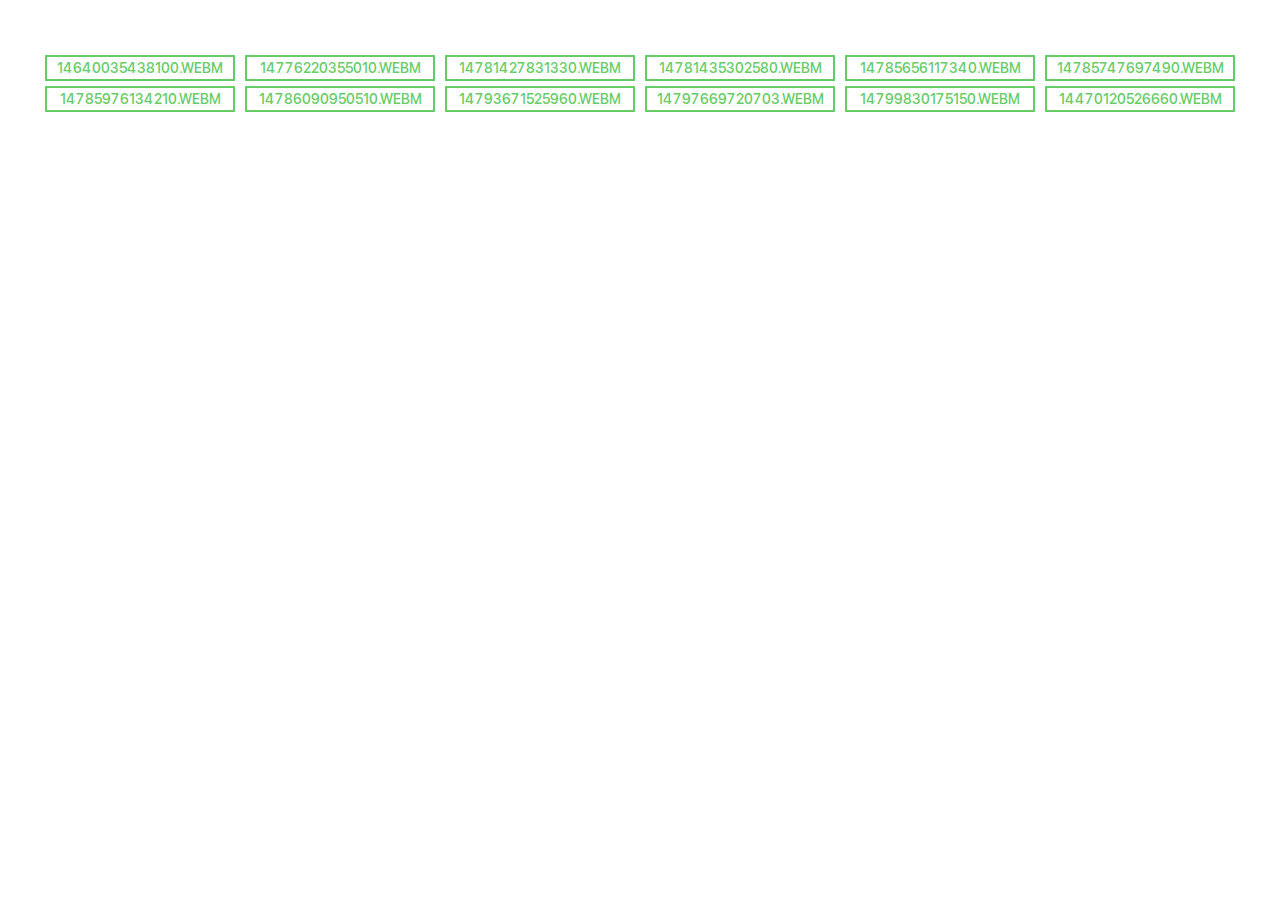
<file: dir.html>
<!DOCTYPE html>
<html lang="ru">
  <head>
    <meta charset="utf-8">
    <meta http-equiv="X-UA-Compatible" content="IE=edge">
    <meta name="viewport" content="width=device-width, initial-scale=1">
    <!-- The above 3 meta tags *must* come first in the head; any other head content must come *after* these tags -->
    <title>WebM-ки </title>

    <!-- Bootstrap -->
    <link href="css/bootstrap.min.css" rel="stylesheet">
    <link rel="stylesheet" href="css/style.css">
    <link rel="stylesheet" href="css/font-awesome.min.css">

    <!-- HTML5 shim and Respond.js for IE8 support of HTML5 elements and media queries -->
    <!-- WARNING: Respond.js doesn't work if you view the page via file:// -->
    <!--[if lt IE 9]>
      <script src="https://oss.maxcdn.com/html5shiv/3.7.2/html5shiv.min.js"></script>
      <script src="https://oss.maxcdn.com/respond/1.4.2/respond.min.js"></script>
    <![endif]-->
  </head>
  <body>

   <section id="main">
    <div class="container">

      <div class="row main_buttons">
      <div class="row">


			
			        	 <div class="col-md-2">
							<div class="row">
			        			<a href="#get_14640035438100"><button id="cam3">14640035438100.webm</button></a>
			       			 </div>
			        	</div>
			        	
			        	 <div class="col-md-2">
							<div class="row">
			        			<a href="#get_14776220355010"><button id="cam3">14776220355010.webm</button></a>
			       			 </div>
			        	</div>
			        	
			        	 <div class="col-md-2">
							<div class="row">
			        			<a href="#get_14781427831330"><button id="cam3">14781427831330.webm</button></a>
			       			 </div>
			        	</div>
			        	
			        	 <div class="col-md-2">
							<div class="row">
			        			<a href="#get_14781435302580"><button id="cam3">14781435302580.webm</button></a>
			       			 </div>
			        	</div>
			        	
			        	 <div class="col-md-2">
							<div class="row">
			        			<a href="#get_14785656117340"><button id="cam3">14785656117340.webm</button></a>
			       			 </div>
			        	</div>
			        	
			        	 <div class="col-md-2">
							<div class="row">
			        			<a href="#get_14785747697490"><button id="cam3">14785747697490.webm</button></a>
			       			 </div>
			        	</div>
			        	
			        	 <div class="col-md-2">
							<div class="row">
			        			<a href="#get_14785976134210"><button id="cam3">14785976134210.webm</button></a>
			       			 </div>
			        	</div>
			        	
			        	 <div class="col-md-2">
							<div class="row">
			        			<a href="#get_14786090950510"><button id="cam3">14786090950510.webm</button></a>
			       			 </div>
			        	</div>
			        	
			        	 <div class="col-md-2">
							<div class="row">
			        			<a href="#get_14793671525960"><button id="cam3">14793671525960.webm</button></a>
			       			 </div>
			        	</div>
			        	
			        	 <div class="col-md-2">
							<div class="row">
			        			<a href="#get_14797669720703"><button id="cam3">14797669720703.webm</button></a>
			       			 </div>
			        	</div>
			        	
			        	 <div class="col-md-2">
							<div class="row">
			        			<a href="#get_14799830175150"><button id="cam3">14799830175150.webm</button></a>
			       			 </div>
			        	</div>
			        	 

						        	 <div class="col-md-2">
							<div class="row">
			        			<a href="#get_14470120526660"><button id="cam3">14470120526660.webm</button></a>
			       			 </div>
			        	</div>

			        	
      </div>

    </div>
  </section>




			

       <div class="modal fade" id="get_14640035438100" tabindex="-1" role="dialog" aria-labelledby="myModalLabel" aria-hidden="true">
          <div class="modal-dialog modal-sm">
            <div class="modal-content">
              <div class="modal-header">
                <button type="button" class="close" data-dismiss="modal" aria-hidden="true">&times;</button>
              </div>
              <div class="modal-body text-center">
               <div class="row">
                <div class="header_modal">
                 <h4>Задайте вопроc,<br>указав свои данные</h4>
                </div>                 
               </div>
               <div class="row">
                 <form action="send.php" method="post">
                 <div class="col-xs-12">
                   <input type="text" name="name" required placeholder="Имя..." class="form-control form-input">
                  </div>
                  <div class="col-xs-12">
                    <input type="text" name="phone" required placeholder="Телефон..." class="form-control form-input">
                  </div>
                  <div class="col-xs-12">
                     <textarea name="what" placeholder="Ваш вопрос..." id="" cols="30" rows="5"></textarea>
                  </div>
                  <div class="col-xs-12"><button type="submit">Задать вопрос</button></div>
                 </form>
               </div>
              </div>
            </div>
          </div>
        </div>
			        	

       <div class="modal fade" id="get_14776220355010" tabindex="-1" role="dialog" aria-labelledby="myModalLabel" aria-hidden="true">
          <div class="modal-dialog modal-sm">
            <div class="modal-content">
              <div class="modal-header">
                <button type="button" class="close" data-dismiss="modal" aria-hidden="true">&times;</button>
              </div>
              <div class="modal-body text-center">
               <div class="row">
                <div class="header_modal">
                 <h4>Задайте вопроc,<br>указав свои данные</h4>
                </div>                 
               </div>
               <div class="row">
                 <form action="send.php" method="post">
                 <div class="col-xs-12">
                   <input type="text" name="name" required placeholder="Имя..." class="form-control form-input">
                  </div>
                  <div class="col-xs-12">
                    <input type="text" name="phone" required placeholder="Телефон..." class="form-control form-input">
                  </div>
                  <div class="col-xs-12">
                     <textarea name="what" placeholder="Ваш вопрос..." id="" cols="30" rows="5"></textarea>
                  </div>
                  <div class="col-xs-12"><button type="submit">Задать вопрос</button></div>
                 </form>
               </div>
              </div>
            </div>
          </div>
        </div>
			        	

       <div class="modal fade" id="get_14781427831330" tabindex="-1" role="dialog" aria-labelledby="myModalLabel" aria-hidden="true">
          <div class="modal-dialog modal-sm">
            <div class="modal-content">
              <div class="modal-header">
                <button type="button" class="close" data-dismiss="modal" aria-hidden="true">&times;</button>
              </div>
              <div class="modal-body text-center">
               <div class="row">
                <div class="header_modal">
                 <h4>Задайте вопроc,<br>указав свои данные</h4>
                </div>                 
               </div>
               <div class="row">
                 <form action="send.php" method="post">
                 <div class="col-xs-12">
                   <input type="text" name="name" required placeholder="Имя..." class="form-control form-input">
                  </div>
                  <div class="col-xs-12">
                    <input type="text" name="phone" required placeholder="Телефон..." class="form-control form-input">
                  </div>
                  <div class="col-xs-12">
                     <textarea name="what" placeholder="Ваш вопрос..." id="" cols="30" rows="5"></textarea>
                  </div>
                  <div class="col-xs-12"><button type="submit">Задать вопрос</button></div>
                 </form>
               </div>
              </div>
            </div>
          </div>
        </div>
			        	

       <div class="modal fade" id="get_14781435302580" tabindex="-1" role="dialog" aria-labelledby="myModalLabel" aria-hidden="true">
          <div class="modal-dialog modal-sm">
            <div class="modal-content">
              <div class="modal-header">
                <button type="button" class="close" data-dismiss="modal" aria-hidden="true">&times;</button>
              </div>
              <div class="modal-body text-center">
               <div class="row">
                <div class="header_modal">
                 <h4>Задайте вопроc,<br>указав свои данные</h4>
                </div>                 
               </div>
               <div class="row">
                 <form action="send.php" method="post">
                 <div class="col-xs-12">
                   <input type="text" name="name" required placeholder="Имя..." class="form-control form-input">
                  </div>
                  <div class="col-xs-12">
                    <input type="text" name="phone" required placeholder="Телефон..." class="form-control form-input">
                  </div>
                  <div class="col-xs-12">
                     <textarea name="what" placeholder="Ваш вопрос..." id="" cols="30" rows="5"></textarea>
                  </div>
                  <div class="col-xs-12"><button type="submit">Задать вопрос</button></div>
                 </form>
               </div>
              </div>
            </div>
          </div>
        </div>
			        	

       <div class="modal fade" id="get_14785656117340" tabindex="-1" role="dialog" aria-labelledby="myModalLabel" aria-hidden="true">
          <div class="modal-dialog modal-sm">
            <div class="modal-content">
              <div class="modal-header">
                <button type="button" class="close" data-dismiss="modal" aria-hidden="true">&times;</button>
              </div>
              <div class="modal-body text-center">
               <div class="row">
                <div class="header_modal">
                 <h4>Задайте вопроc,<br>указав свои данные</h4>
                </div>                 
               </div>
               <div class="row">
                 <form action="send.php" method="post">
                 <div class="col-xs-12">
                   <input type="text" name="name" required placeholder="Имя..." class="form-control form-input">
                  </div>
                  <div class="col-xs-12">
                    <input type="text" name="phone" required placeholder="Телефон..." class="form-control form-input">
                  </div>
                  <div class="col-xs-12">
                     <textarea name="what" placeholder="Ваш вопрос..." id="" cols="30" rows="5"></textarea>
                  </div>
                  <div class="col-xs-12"><button type="submit">Задать вопрос</button></div>
                 </form>
               </div>
              </div>
            </div>
          </div>
        </div>
			        	

       <div class="modal fade" id="get_14785747697490.webm" tabindex="-1" role="dialog" aria-labelledby="myModalLabel" aria-hidden="true">
          <div class="modal-dialog modal-sm">
            <div class="modal-content">
              <div class="modal-header">
                <button type="button" class="close" data-dismiss="modal" aria-hidden="true">&times;</button>
              </div>
              <div class="modal-body text-center">
               <div class="row">
                <div class="header_modal">
                 <h4>Задайте вопроc,<br>указав свои данные</h4>
                </div>                 
               </div>
               <div class="row">
                 <form action="send.php" method="post">
                 <div class="col-xs-12">
                   <input type="text" name="name" required placeholder="Имя..." class="form-control form-input">
                  </div>
                  <div class="col-xs-12">
                    <input type="text" name="phone" required placeholder="Телефон..." class="form-control form-input">
                  </div>
                  <div class="col-xs-12">
                     <textarea name="what" placeholder="Ваш вопрос..." id="" cols="30" rows="5"></textarea>
                  </div>
                  <div class="col-xs-12"><button type="submit">Задать вопрос</button></div>
                 </form>
               </div>
              </div>
            </div>
          </div>
        </div>
			        	

       <div class="modal fade" id="get_14785976134210.webm" tabindex="-1" role="dialog" aria-labelledby="myModalLabel" aria-hidden="true">
          <div class="modal-dialog modal-sm">
            <div class="modal-content">
              <div class="modal-header">
                <button type="button" class="close" data-dismiss="modal" aria-hidden="true">&times;</button>
              </div>
              <div class="modal-body text-center">
               <div class="row">
                <div class="header_modal">
                 <h4>Задайте вопроc,<br>указав свои данные</h4>
                </div>                 
               </div>
               <div class="row">
                 <form action="send.php" method="post">
                 <div class="col-xs-12">
                   <input type="text" name="name" required placeholder="Имя..." class="form-control form-input">
                  </div>
                  <div class="col-xs-12">
                    <input type="text" name="phone" required placeholder="Телефон..." class="form-control form-input">
                  </div>
                  <div class="col-xs-12">
                     <textarea name="what" placeholder="Ваш вопрос..." id="" cols="30" rows="5"></textarea>
                  </div>
                  <div class="col-xs-12"><button type="submit">Задать вопрос</button></div>
                 </form>
               </div>
              </div>
            </div>
          </div>
        </div>
			        	

       <div class="modal fade" id="get_14786090950510.webm" tabindex="-1" role="dialog" aria-labelledby="myModalLabel" aria-hidden="true">
          <div class="modal-dialog modal-sm">
            <div class="modal-content">
              <div class="modal-header">
                <button type="button" class="close" data-dismiss="modal" aria-hidden="true">&times;</button>
              </div>
              <div class="modal-body text-center">
               <div class="row">
                <div class="header_modal">
                 <h4>Задайте вопроc,<br>указав свои данные</h4>
                </div>                 
               </div>
               <div class="row">
                 <form action="send.php" method="post">
                 <div class="col-xs-12">
                   <input type="text" name="name" required placeholder="Имя..." class="form-control form-input">
                  </div>
                  <div class="col-xs-12">
                    <input type="text" name="phone" required placeholder="Телефон..." class="form-control form-input">
                  </div>
                  <div class="col-xs-12">
                     <textarea name="what" placeholder="Ваш вопрос..." id="" cols="30" rows="5"></textarea>
                  </div>
                  <div class="col-xs-12"><button type="submit">Задать вопрос</button></div>
                 </form>
               </div>
              </div>
            </div>
          </div>
        </div>
			        	

       <div class="modal fade" id="get_14793671525960.webm" tabindex="-1" role="dialog" aria-labelledby="myModalLabel" aria-hidden="true">
          <div class="modal-dialog modal-sm">
            <div class="modal-content">
              <div class="modal-header">
                <button type="button" class="close" data-dismiss="modal" aria-hidden="true">&times;</button>
              </div>
              <div class="modal-body text-center">
               <div class="row">
                <div class="header_modal">
                 <h4>Задайте вопроc,<br>указав свои данные</h4>
                </div>                 
               </div>
               <div class="row">
                 <form action="send.php" method="post">
                 <div class="col-xs-12">
                   <input type="text" name="name" required placeholder="Имя..." class="form-control form-input">
                  </div>
                  <div class="col-xs-12">
                    <input type="text" name="phone" required placeholder="Телефон..." class="form-control form-input">
                  </div>
                  <div class="col-xs-12">
                     <textarea name="what" placeholder="Ваш вопрос..." id="" cols="30" rows="5"></textarea>
                  </div>
                  <div class="col-xs-12"><button type="submit">Задать вопрос</button></div>
                 </form>
               </div>
              </div>
            </div>
          </div>
        </div>
			        	

       <div class="modal fade" id="get_14797669720703.webm" tabindex="-1" role="dialog" aria-labelledby="myModalLabel" aria-hidden="true">
          <div class="modal-dialog modal-sm">
            <div class="modal-content">
              <div class="modal-header">
                <button type="button" class="close" data-dismiss="modal" aria-hidden="true">&times;</button>
              </div>
              <div class="modal-body text-center">
               <div class="row">
                <div class="header_modal">
                 <h4>Задайте вопроc,<br>указав свои данные</h4>
                </div>                 
               </div>
               <div class="row">
                 <form action="send.php" method="post">
                 <div class="col-xs-12">
                   <input type="text" name="name" required placeholder="Имя..." class="form-control form-input">
                  </div>
                  <div class="col-xs-12">
                    <input type="text" name="phone" required placeholder="Телефон..." class="form-control form-input">
                  </div>
                  <div class="col-xs-12">
                     <textarea name="what" placeholder="Ваш вопрос..." id="" cols="30" rows="5"></textarea>
                  </div>
                  <div class="col-xs-12"><button type="submit">Задать вопрос</button></div>
                 </form>
               </div>
              </div>
            </div>
          </div>
        </div>
			        	

       <div class="modal fade" id="get_14799830175150.webm" tabindex="-1" role="dialog" aria-labelledby="myModalLabel" aria-hidden="true">
          <div class="modal-dialog modal-sm">
            <div class="modal-content">
              <div class="modal-header">
                <button type="button" class="close" data-dismiss="modal" aria-hidden="true">&times;</button>
              </div>
              <div class="modal-body text-center">
               <div class="row">
                <div class="header_modal">
                 <h4>Задайте вопроc,<br>указав свои данные</h4>
                </div>                 
               </div>
               <div class="row">
                 <form action="send.php" method="post">
                 <div class="col-xs-12">
                   <input type="text" name="name" required placeholder="Имя..." class="form-control form-input">
                  </div>
                  <div class="col-xs-12">
                    <input type="text" name="phone" required placeholder="Телефон..." class="form-control form-input">
                  </div>
                  <div class="col-xs-12">
                     <textarea name="what" placeholder="Ваш вопрос..." id="" cols="30" rows="5"></textarea>
                  </div>
                  <div class="col-xs-12"><button type="submit">Задать вопрос</button></div>
                 </form>
               </div>
              </div>
            </div>
          </div>
        </div>
			        	 




    <!-- jQuery (necessary for Bootstrap's JavaScript plugins) -->
    <!-- <script src="https://ajax.googleapis.com/ajax/libs/jquery/1.11.3/jquery.min.js"></script> -->
    <script src="https://ajax.googleapis.com/ajax/libs/jquery/1.12.4/jquery.min.js"></script>
    <!-- Include all compiled plugins (below), or include individual files as needed -->
    <script src="js/bootstrap.min.js"></script>
    <script src="js/jquery.nicescroll.min.js"></script>
    <script src="js/wow.min.js"></script>
    <script>
      new WOW().init();
    </script>
    <script>
      $(document).ready(
          function() {
              $("html").niceScroll({cursorcolor:"#000"});
          }
      );
    </script>

  </body>
</html>
			           <!--       <video src="http://reidzi.tk/webm/'.$file.'"></video> -->
</file>
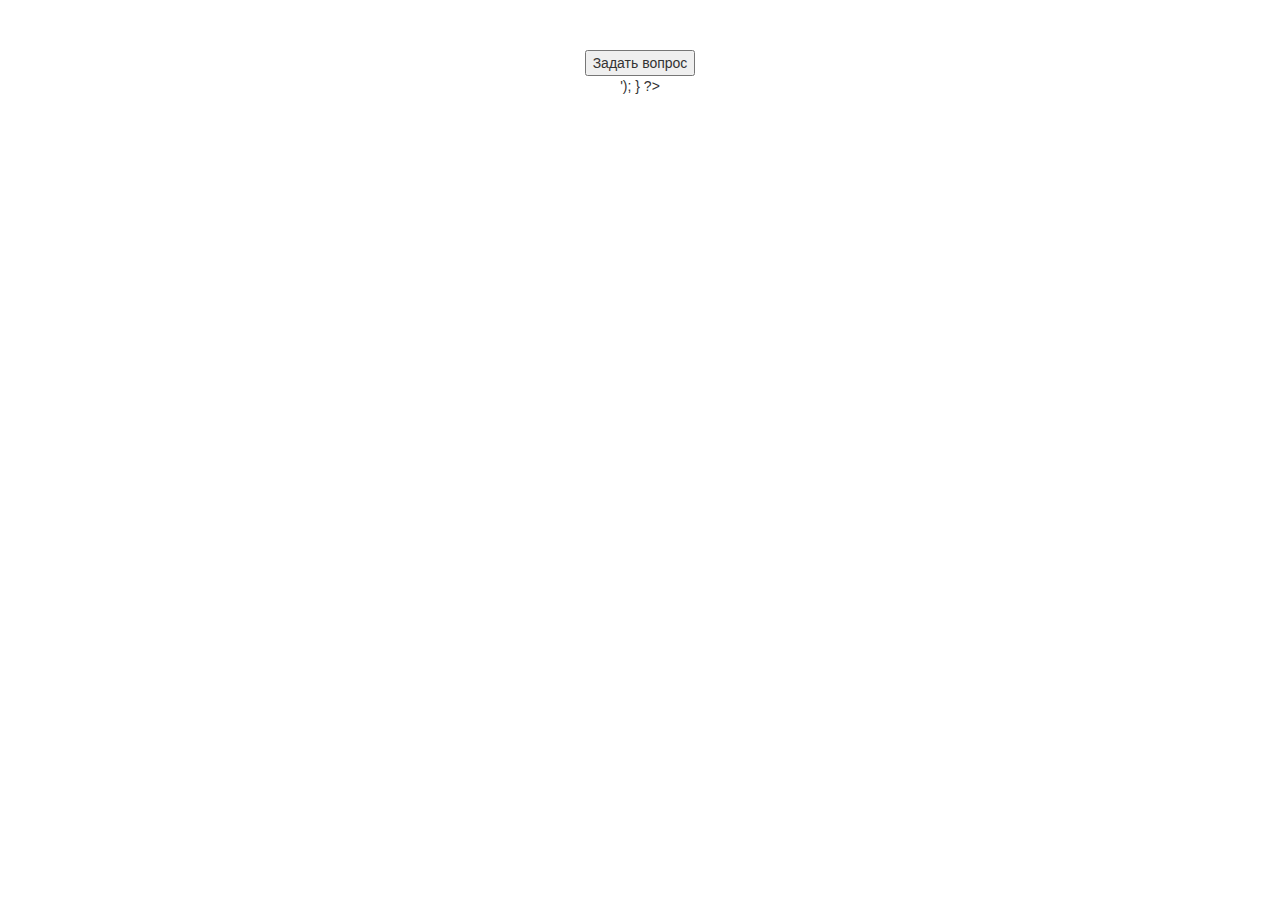
<file: test.html>
<!DOCTYPE html>
<html lang="ru">
  <head>
    <meta charset="utf-8">
    <meta http-equiv="X-UA-Compatible" content="IE=edge">
    <meta name="viewport" content="width=device-width, initial-scale=1">
    <!-- The above 3 meta tags *must* come first in the head; any other head content must come *after* these tags -->
    <title>МАРПИ</title>

    <!-- Bootstrap -->
    <link href="css/bootstrap.min.css" rel="stylesheet">
    <link rel="stylesheet" href="css/style.css">
    <link rel="stylesheet" href="css/font-awesome.min.css">

    <!-- HTML5 shim and Respond.js for IE8 support of HTML5 elements and media queries -->
    <!-- WARNING: Respond.js doesn't work if you view the page via file:// -->
    <!--[if lt IE 9]>
      <script src="https://oss.maxcdn.com/html5shiv/3.7.2/html5shiv.min.js"></script>
      <script src="https://oss.maxcdn.com/respond/1.4.2/respond.min.js"></script>
    <![endif]-->
  </head>
  <body>
   <section id="main">
    <div class="container">
      <div class="row main_buttons">
       <div class="row">
          <?php 
          $dir = 'webm'; 
          $files = scandir($dir); 
          $skip = array('.', '..', 'index.php','style.css'); 
          foreach($files as $file) { 
              if(!in_array($file, $skip)) 
                  echo('
                       <div class="col-md-2">
                        <div class="row">
                         <button id="get_answer" data-toggle="modal" href="#get_14797669720703">Задать вопрос</button>
                        </div>
                       </div>
                      '); 
          } 
         ?> 

            </div>

    </div>
  </section>


    <!-- ЗАДАТЬ ВОПРОС -->
       <div class="modal fade" id="get_14797669720703" tabindex="-1" role="dialog" aria-labelledby="myModalLabel" aria-hidden="true">
          <div class="modal-dialog modal-sm">
            <div class="modal-content">
              <div class="modal-header">
                <button type="button" class="close" data-dismiss="modal" aria-hidden="true">&times;</button>
              </div>
              <div class="modal-body text-center">
               <div class="row">
                <div class="header_modal">
                 <h4>Задайте вопроc,<br>указав свои данные</h4>
                </div>                 
               </div>
              </div>
            </div>
          </div>
        </div>




    <!-- jQuery (necessary for Bootstrap's JavaScript plugins) -->
    <!-- <script src="https://ajax.googleapis.com/ajax/libs/jquery/1.11.3/jquery.min.js"></script> -->
    <script src="https://ajax.googleapis.com/ajax/libs/jquery/1.12.4/jquery.min.js"></script>
    <!-- Include all compiled plugins (below), or include individual files as needed -->
    <script src="js/bootstrap.min.js"></script>
    <script src="js/jquery.nicescroll.min.js"></script>
    <script src="js/wow.min.js"></script>
    <script>
      new WOW().init();
    </script>
    <script>
      $(document).ready(
          function() {
              $("html").niceScroll({cursorcolor:"#000"});
          }
      );
    </script>
  </body>
</html>
</file>
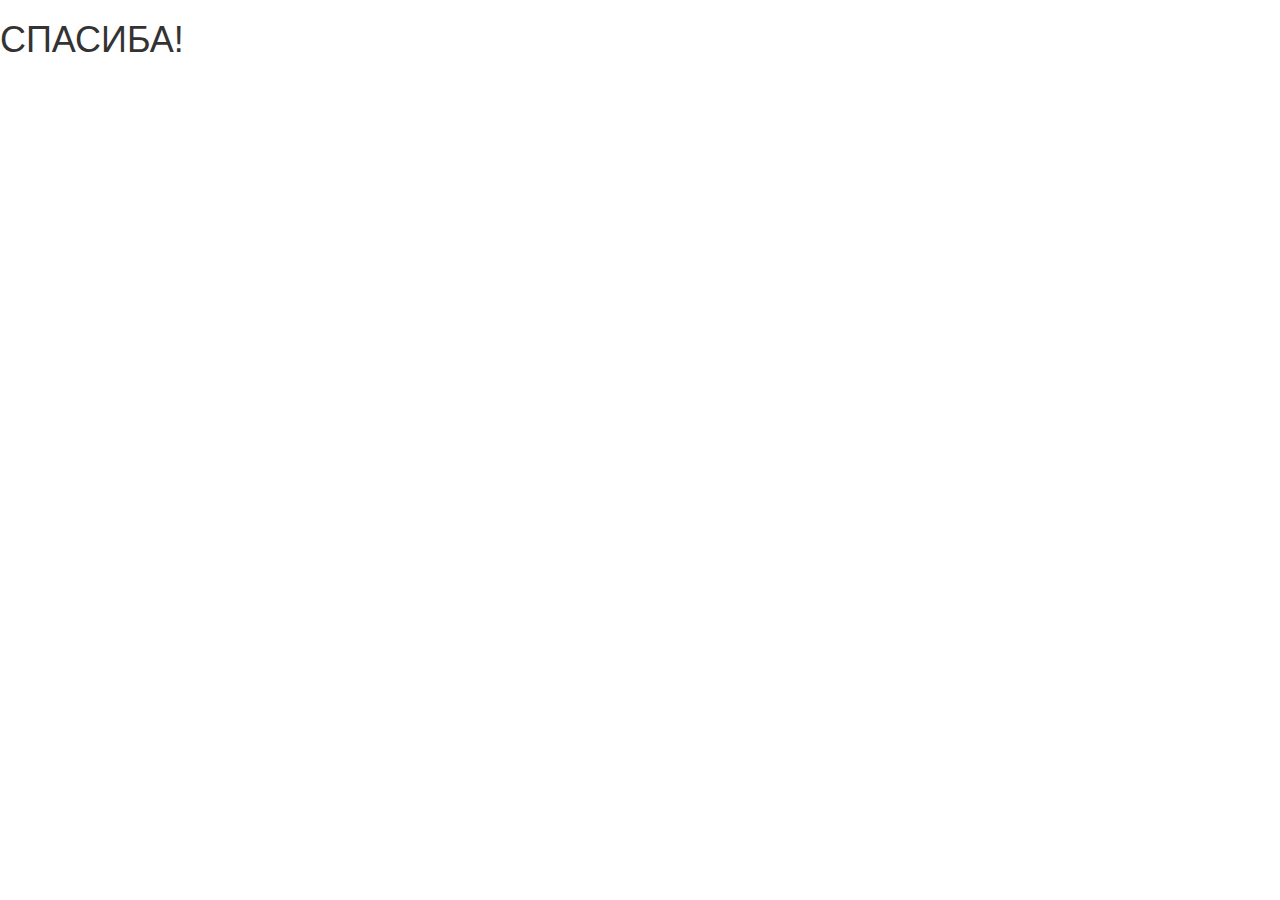
<file: thanks.html>
<!DOCTYPE html>
<html lang="ru">
  <head>
    <meta charset="utf-8">
    <meta http-equiv="X-UA-Compatible" content="IE=edge">
    <meta name="viewport" content="width=device-width, initial-scale=1">
    <!-- The above 3 meta tags *must* come first in the head; any other head content must come *after* these tags -->
    <title>МАРПИ</title>

    <!-- Bootstrap -->
    <link href="css/bootstrap.min.css" rel="stylesheet">
    <link rel="stylesheet" href="css/style.css">
    <link rel="stylesheet" href="css/font-awesome.min.css">

    <!-- HTML5 shim and Respond.js for IE8 support of HTML5 elements and media queries -->
    <!-- WARNING: Respond.js doesn't work if you view the page via file:// -->
    <!--[if lt IE 9]>
      <script src="https://oss.maxcdn.com/html5shiv/3.7.2/html5shiv.min.js"></script>
      <script src="https://oss.maxcdn.com/respond/1.4.2/respond.min.js"></script>
    <![endif]-->
  </head>
  <body>
    <h1>СПАСИБА!</h1>
    

    <!-- Modal -->
        <div class="modal fade" id="modal" tabindex="-1" role="dialog" aria-labelledby="myModalLabel" aria-hidden="true">
          <div class="modal-dialog">
            <div class="modal-content">
              <div class="modal-header">
                <button type="button" class="close" data-dismiss="modal" aria-hidden="true">&times;</button>
                
              </div>
              <div class="modal-body">
               <div class="row">
                 
               </div>
              </div>
            </div>
          </div>
        </div>

    <!-- jQuery (necessary for Bootstrap's JavaScript plugins) -->
    <script src="https://ajax.googleapis.com/ajax/libs/jquery/1.11.3/jquery.min.js"></script>
    <!-- Include all compiled plugins (below), or include individual files as needed -->
    <script src="js/bootstrap.min.js"></script>
    <script src="js/jquery.nicescroll.min.js"></script>
    <script src="js/wow.min.js"></script>
    <script>
      new WOW().init();
    </script>
    <script>
      $(document).ready(
          function() {
              $("html").niceScroll({cursorcolor:"#000"});
          }
      );
    </script>
  </body>
</html>
</file>
<file: css/style.css>
@font-face{font-family:SFUIDisplayMedium;src:url(fonts/SFUIDisplayMedium.eot);src:url(fonts/SFUIDisplayMedium.eot) format('embedded-opentype'),url(fonts/SFUIDisplayMedium.woff2) format('woff2'),url(fonts/SFUIDisplayMedium.woff) format('woff'),url(fonts/SFUIDisplayMedium.ttf) format('truetype'),url(fonts/SFUIDisplayMedium.svg#SFUIDisplayMedium) format('svg')}@font-face{font-family:SFUIDisplayLight;src:url(fonts/SFUIDisplayLight.eot);src:url(fonts/SFUIDisplayLight.eot) format('embedded-opentype'),url(fonts/SFUIDisplayLight.woff2) format('woff2'),url(fonts/SFUIDisplayLight.woff) format('woff'),url(fonts/SFUIDisplayLight.ttf) format('truetype'),url(fonts/SFUIDisplayLight.svg#SFUIDisplayLight) format('svg')}@font-face{font-family:SFUIDisplayBold;src:url(fonts/SFUIDisplayBold.eot);src:url(fonts/SFUIDisplayBold.eot) format('embedded-opentype'),url(fonts/SFUIDisplayBold.woff2) format('woff2'),url(fonts/SFUIDisplayBold.woff) format('woff'),url(fonts/SFUIDisplayBold.ttf) format('truetype'),url(fonts/SFUIDisplayBold.svg#SFUIDisplayBold) format('svg')}.bold{font-family:SFUIDisplayBold}.med{font-family:SFUIDisplayMedium}.light{font-family:SFUIDisplayLight}header{margin-bottom:50px;color:#666;padding-top:25px}header .descrypt h4{font-family:SFUIDisplayMedium;text-transform:uppercase;font-size:16px}header .descrypt h3{font-family:SFUIDisplayLight;font-size:14px}header .phonew_number{text-align:right}header .phonew_number h3{margin:7px}header .phonew_number p{font-family:SFUIDisplayLight;font-size:14px}header .phonew_number a{font-family:SFUIDisplayMedium;font-size:18px;display:inline-block}header .phonew_number a:hover{text-decoration:none}header .phonew_number a:before{margin-right:5px;content:'';width:25px;height:25px;background:url(../img/phone_ico.png) center center no-repeat;display:inline-block;vertical-align:middle}section#main{margin-top:50px;background-color:#fff;text-align:center;padding-bottom:100px}section#main button#cam1{margin-top:20px;font-family:SFUIDisplayMedium;margin-right:30px;font-size:18px;text-transform:uppercase;background-color:transparent;padding:16px 35px;color:#f93;border:2px solid #f93}section#main button#cam1:hover{background-color:#f93;color:#fff}section#main button#cam2{margin-top:20px;font-family:SFUIDisplayMedium;margin-right:30px;font-size:18px;text-transform:uppercase;background-color:transparent;padding:16px 40px;color:#f93;border:2px solid #f93}section#main button#cam2:hover{background-color:#f93;color:#fff}section#main button#mail{margin-top:20px;font-family:SFUIDisplayMedium;margin-right:30px;font-size:18px;text-transform:uppercase;background-color:transparent;padding:16px 45px;color:#6c6;border:2px solid #6c6}section#main button#mail:hover{background-color:#6c6;color:#fff}section#main button#cam3{width:95%;margin-top:5px;font-family:SFUIDisplayMedium;font-size:14px;text-transform:uppercase;background-color:transparent;color:#6c6;border:2px solid #6c6}section#main button#cam3:hover{background-color:#6c6;color:#fff}footer{padding-top:50px;padding-bottom:20px;background-color:#666;color:#fff}footer h2{font-family:SFUIDisplayBold;text-transform:uppercase;font-size:16px;margin-bottom:30px}footer address p#address{margin-bottom:0;font-family:SFUIDisplayBold;font-size:12px;text-transform:uppercase}footer address p#murmansk{font-size:20px;font-family:SFUIDisplayLight;margin-top:0}footer p#phone_footer{margin-bottom:0;font-family:SFUIDisplayBold;font-size:12px;text-transform:uppercase}footer p#number{font-size:16px;font-family:SFUIDisplayLight;margin-top:0;margin-bottom:10px}footer button#get_answer{font-family:SFUIDisplayMedium;margin-top:10px;margin-right:30px;font-size:18px;text-transform:uppercase;background-color:transparent;padding:10px 30px;color:#6c6;border:2px solid #6c6}footer button#get_answer:hover{background-color:#6c6;color:#fff}.modal-dialog{margin-top:10%;width:400px}.header_modal h4{text-transform:uppercase;color:#666;font-family:SFUIDisplayBold;text-align:center}.modal-header{margin-top:-50px;border-bottom:none}.modal-header .clos{text-shadow:none;color:#fff;opacity:.9;margin-right:-30px}.modal-content{border-radius:0}.modal-content input[name=name]{margin-top:15px;padding:25px 25px 25px 30px;border-radius:0;border:1px solid #ccc;font-family:SFUIDisplayLight;opacity:.5}.modal-content input[name=phone]{margin-top:15px;padding:25px 25px 25px 30px;border-radius:0;border:1px solid #ccc;font-family:SFUIDisplayLight}.modal-content textarea{width:100%;margin-top:15px;padding:25px 25px 25px 30px;border-radius:0;border:1px solid #ccc;font-family:SFUIDisplayLight;opacity:.5}.modal-content button[type=submit]{margin-top:15px;background-color:#f93;color:#fff;border:1px solid #f93;border-bottom:2px solid #f93;padding:14px 35px;text-transform:uppercase;width:100%;font-family:SFUIDisplayBold}.modal-content button[type=submit]:hover{background-color:#fc8b1a}.modal-dialog#webm{width:900px}@media (min-width:0px) and (max-width:320px){.modal-dialog#webm{width:270px}}@media (min-width:321px) and (max-width:480px){.modal-dialog#webm{width:310px}}@media (min-width:481px) and (max-width:768px){.modal-dialog#webm{width:470px}}@media (min-width:769px) and (max-width:992px){.modal-dialog#webm{width:760px}}@media (min-width:993px) and (max-width:1200px){.modal-dialog#webm{width:900px}}
</file>
